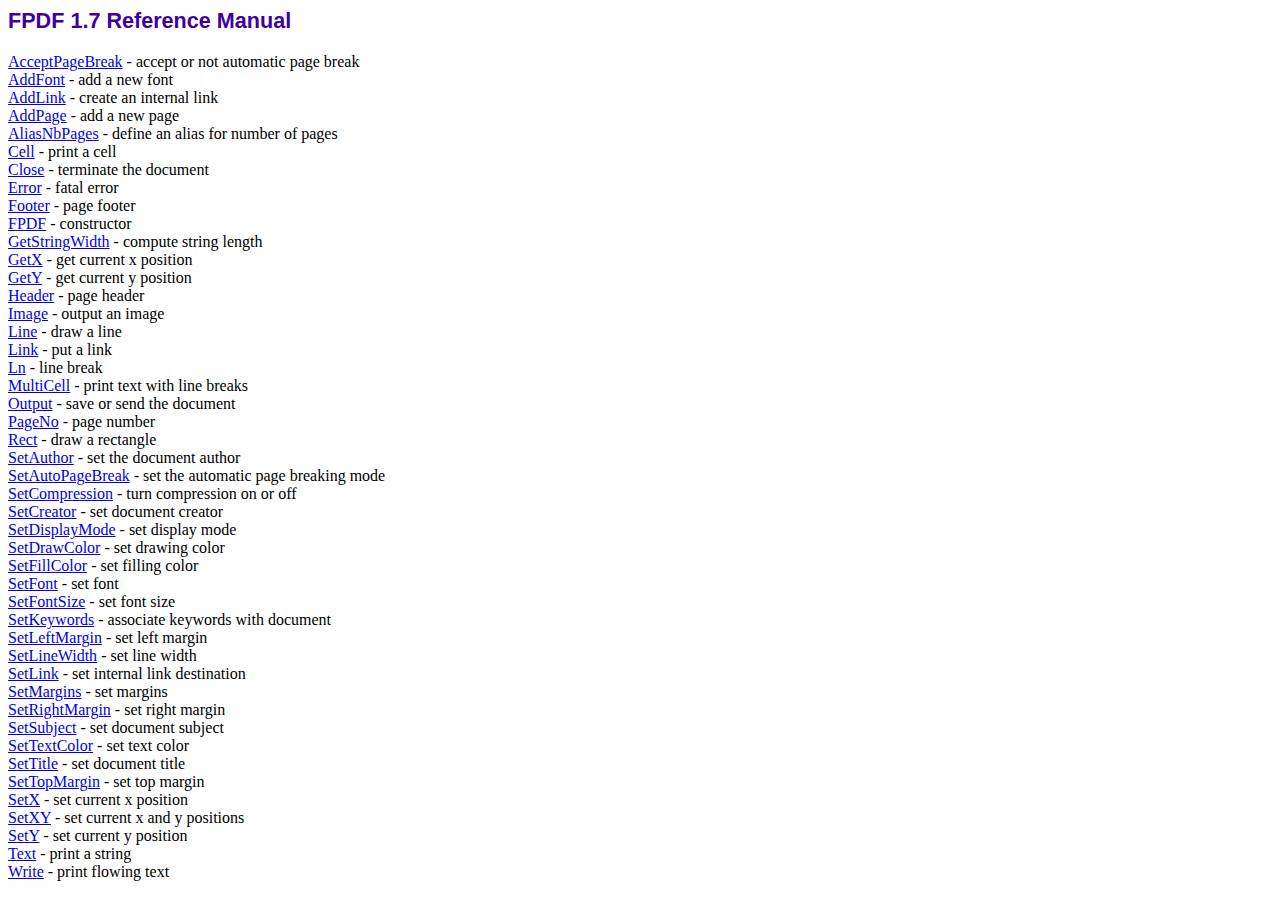
<file: fpdf/doc/index.htm>
<!DOCTYPE html PUBLIC "-//W3C//DTD HTML 4.01 Transitional//EN">
<html>
<head>
<meta http-equiv="Content-Type" content="text/html; charset=ISO-8859-1">
<title>FPDF 1.7 Reference Manual</title>
<link type="text/css" rel="stylesheet" href="../fpdf.css">
</head>
<body>
<h1>FPDF 1.7 Reference Manual</h1>
<a href="acceptpagebreak.htm">AcceptPageBreak</a> - accept or not automatic page break<br>
<a href="addfont.htm">AddFont</a> - add a new font<br>
<a href="addlink.htm">AddLink</a> - create an internal link<br>
<a href="addpage.htm">AddPage</a> - add a new page<br>
<a href="aliasnbpages.htm">AliasNbPages</a> - define an alias for number of pages<br>
<a href="cell.htm">Cell</a> - print a cell<br>
<a href="close.htm">Close</a> - terminate the document<br>
<a href="error.htm">Error</a> - fatal error<br>
<a href="footer.htm">Footer</a> - page footer<br>
<a href="fpdf.htm">FPDF</a> - constructor<br>
<a href="getstringwidth.htm">GetStringWidth</a> - compute string length<br>
<a href="getx.htm">GetX</a> - get current x position<br>
<a href="gety.htm">GetY</a> - get current y position<br>
<a href="header.htm">Header</a> - page header<br>
<a href="image.htm">Image</a> - output an image<br>
<a href="line.htm">Line</a> - draw a line<br>
<a href="link.htm">Link</a> - put a link<br>
<a href="ln.htm">Ln</a> - line break<br>
<a href="multicell.htm">MultiCell</a> - print text with line breaks<br>
<a href="output.htm">Output</a> - save or send the document<br>
<a href="pageno.htm">PageNo</a> - page number<br>
<a href="rect.htm">Rect</a> - draw a rectangle<br>
<a href="setauthor.htm">SetAuthor</a> - set the document author<br>
<a href="setautopagebreak.htm">SetAutoPageBreak</a> - set the automatic page breaking mode<br>
<a href="setcompression.htm">SetCompression</a> - turn compression on or off<br>
<a href="setcreator.htm">SetCreator</a> - set document creator<br>
<a href="setdisplaymode.htm">SetDisplayMode</a> - set display mode<br>
<a href="setdrawcolor.htm">SetDrawColor</a> - set drawing color<br>
<a href="setfillcolor.htm">SetFillColor</a> - set filling color<br>
<a href="setfont.htm">SetFont</a> - set font<br>
<a href="setfontsize.htm">SetFontSize</a> - set font size<br>
<a href="setkeywords.htm">SetKeywords</a> - associate keywords with document<br>
<a href="setleftmargin.htm">SetLeftMargin</a> - set left margin<br>
<a href="setlinewidth.htm">SetLineWidth</a> - set line width<br>
<a href="setlink.htm">SetLink</a> - set internal link destination<br>
<a href="setmargins.htm">SetMargins</a> - set margins<br>
<a href="setrightmargin.htm">SetRightMargin</a> - set right margin<br>
<a href="setsubject.htm">SetSubject</a> - set document subject<br>
<a href="settextcolor.htm">SetTextColor</a> - set text color<br>
<a href="settitle.htm">SetTitle</a> - set document title<br>
<a href="settopmargin.htm">SetTopMargin</a> - set top margin<br>
<a href="setx.htm">SetX</a> - set current x position<br>
<a href="setxy.htm">SetXY</a> - set current x and y positions<br>
<a href="sety.htm">SetY</a> - set current y position<br>
<a href="text.htm">Text</a> - print a string<br>
<a href="write.htm">Write</a> - print flowing text<br>
</body>
</html>
</file>
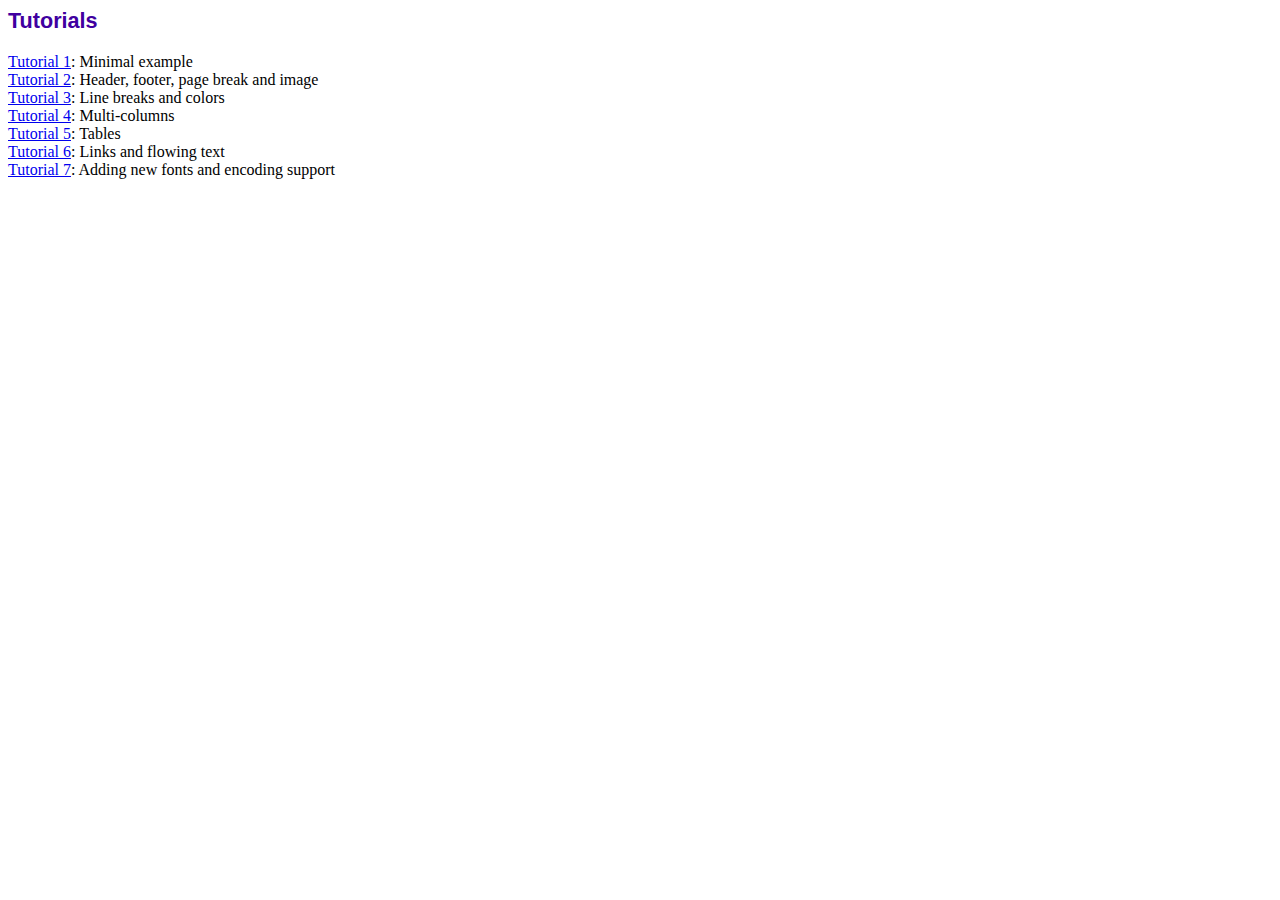
<file: fpdf/tutorial/index.htm>
<!DOCTYPE html PUBLIC "-//W3C//DTD HTML 4.01 Transitional//EN">
<html>
<head>
<meta http-equiv="Content-Type" content="text/html; charset=ISO-8859-1">
<title>Tutorials</title>
<link type="text/css" rel="stylesheet" href="../fpdf.css">
</head>
<body>
<h1>Tutorials</h1>
<ul style="list-style-type:none; margin-left:0; padding-left:0">
<li><a href="tuto1.htm">Tutorial 1</a>: Minimal example</li>
<li><a href="tuto2.htm">Tutorial 2</a>: Header, footer, page break and image</li>
<li><a href="tuto3.htm">Tutorial 3</a>: Line breaks and colors</li>
<li><a href="tuto4.htm">Tutorial 4</a>: Multi-columns</li>
<li><a href="tuto5.htm">Tutorial 5</a>: Tables</li>
<li><a href="tuto6.htm">Tutorial 6</a>: Links and flowing text</li>
<li><a href="tuto7.htm">Tutorial 7</a>: Adding new fonts and encoding support</li>
</UL>
</body>
</html>
</file>
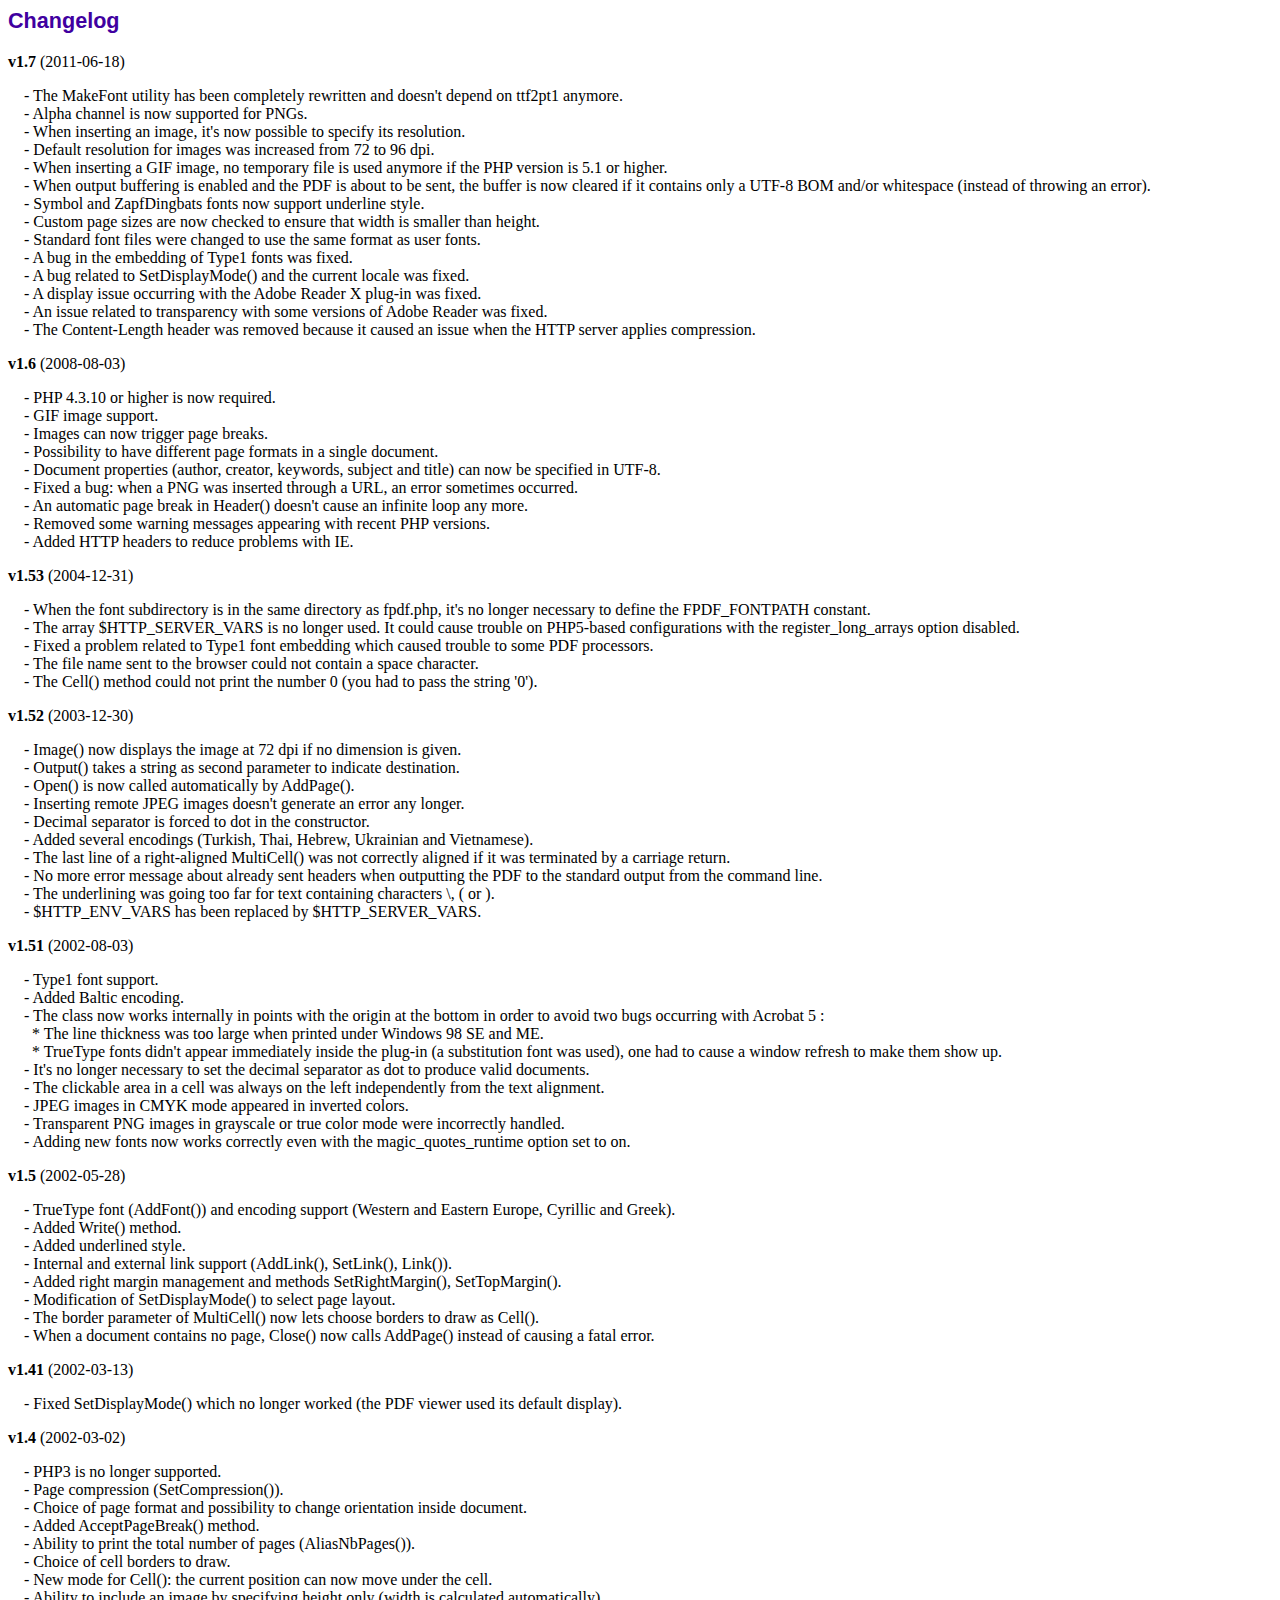
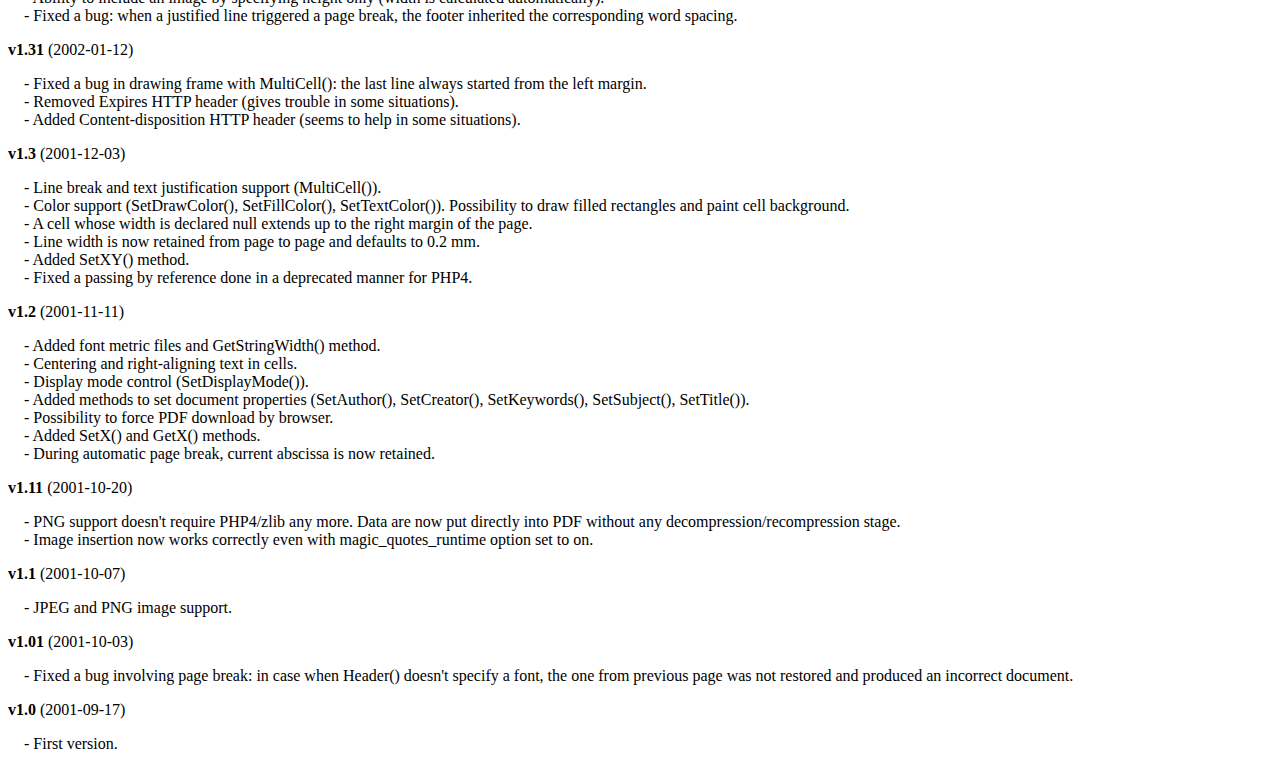
<file: fpdf/changelog.htm>
<!DOCTYPE html PUBLIC "-//W3C//DTD HTML 4.01 Transitional//EN">
<html>
<head>
<meta http-equiv="Content-Type" content="text/html; charset=ISO-8859-1">
<title>Changelog</title>
<link type="text/css" rel="stylesheet" href="fpdf.css">
<style type="text/css">
dd {margin:1em 0 1em 1em}
</style>
</head>
<body>
<h1>Changelog</h1>
<dl>
<dt><strong>v1.7</strong> (2011-06-18)</dt>
<dd>
- The MakeFont utility has been completely rewritten and doesn't depend on ttf2pt1 anymore.<br>
- Alpha channel is now supported for PNGs.<br>
- When inserting an image, it's now possible to specify its resolution.<br>
- Default resolution for images was increased from 72 to 96 dpi.<br>
- When inserting a GIF image, no temporary file is used anymore if the PHP version is 5.1 or higher.<br>
- When output buffering is enabled and the PDF is about to be sent, the buffer is now cleared if it contains only a UTF-8 BOM and/or whitespace (instead of throwing an error).<br>
- Symbol and ZapfDingbats fonts now support underline style.<br>
- Custom page sizes are now checked to ensure that width is smaller than height.<br>
- Standard font files were changed to use the same format as user fonts.<br>
- A bug in the embedding of Type1 fonts was fixed.<br>
- A bug related to SetDisplayMode() and the current locale was fixed.<br>
- A display issue occurring with the Adobe Reader X plug-in was fixed.<br>
- An issue related to transparency with some versions of Adobe Reader was fixed.<br>
- The Content-Length header was removed because it caused an issue when the HTTP server applies compression.<br>
</dd>
<dt><strong>v1.6</strong> (2008-08-03)</dt>
<dd>
- PHP 4.3.10 or higher is now required.<br>
- GIF image support.<br>
- Images can now trigger page breaks.<br>
- Possibility to have different page formats in a single document.<br>
- Document properties (author, creator, keywords, subject and title) can now be specified in UTF-8.<br>
- Fixed a bug: when a PNG was inserted through a URL, an error sometimes occurred.<br>
- An automatic page break in Header() doesn't cause an infinite loop any more.<br>
- Removed some warning messages appearing with recent PHP versions.<br>
- Added HTTP headers to reduce problems with IE.<br>
</dd>
<dt><strong>v1.53</strong> (2004-12-31)</dt>
<dd>
- When the font subdirectory is in the same directory as fpdf.php, it's no longer necessary to define the FPDF_FONTPATH constant.<br>
- The array $HTTP_SERVER_VARS is no longer used. It could cause trouble on PHP5-based configurations with the register_long_arrays option disabled.<br>
- Fixed a problem related to Type1 font embedding which caused trouble to some PDF processors.<br>
- The file name sent to the browser could not contain a space character.<br>
- The Cell() method could not print the number 0 (you had to pass the string '0').<br>
</dd>
<dt><strong>v1.52</strong> (2003-12-30)</dt>
<dd>
- Image() now displays the image at 72 dpi if no dimension is given.<br>
- Output() takes a string as second parameter to indicate destination.<br>
- Open() is now called automatically by AddPage().<br>
- Inserting remote JPEG images doesn't generate an error any longer.<br>
- Decimal separator is forced to dot in the constructor.<br>
- Added several encodings (Turkish, Thai, Hebrew, Ukrainian and Vietnamese).<br>
- The last line of a right-aligned MultiCell() was not correctly aligned if it was terminated by a carriage return.<br>
- No more error message about already sent headers when outputting the PDF to the standard output from the command line.<br>
- The underlining was going too far for text containing characters \, ( or ).<br>
- $HTTP_ENV_VARS has been replaced by $HTTP_SERVER_VARS.<br>
</dd>
<dt><strong>v1.51</strong> (2002-08-03)</dt>
<dd>
- Type1 font support.<br>
- Added Baltic encoding.<br>
- The class now works internally in points with the origin at the bottom in order to avoid two bugs occurring with Acrobat 5 :<br>&nbsp;&nbsp;* The line thickness was too large when printed under Windows 98 SE and ME.<br>&nbsp;&nbsp;* TrueType fonts didn't appear immediately inside the plug-in (a substitution font was used), one had to cause a window refresh to make them show up.<br>
- It's no longer necessary to set the decimal separator as dot to produce valid documents.<br>
- The clickable area in a cell was always on the left independently from the text alignment.<br>
- JPEG images in CMYK mode appeared in inverted colors.<br>
- Transparent PNG images in grayscale or true color mode were incorrectly handled.<br>
- Adding new fonts now works correctly even with the magic_quotes_runtime option set to on.<br>
</dd>
<dt><strong>v1.5</strong> (2002-05-28)</dt>
<dd>
- TrueType font (AddFont()) and encoding support (Western and Eastern Europe, Cyrillic and Greek).<br>
- Added Write() method.<br>
- Added underlined style.<br>
- Internal and external link support (AddLink(), SetLink(), Link()).<br>
- Added right margin management and methods SetRightMargin(), SetTopMargin().<br>
- Modification of SetDisplayMode() to select page layout.<br>
- The border parameter of MultiCell() now lets choose borders to draw as Cell().<br>
- When a document contains no page, Close() now calls AddPage() instead of causing a fatal error.<br>
</dd>
<dt><strong>v1.41</strong> (2002-03-13)</dt>
<dd>
- Fixed SetDisplayMode() which no longer worked (the PDF viewer used its default display).<br>
</dd>
<dt><strong>v1.4</strong> (2002-03-02)</dt>
<dd>
- PHP3 is no longer supported.<br>
- Page compression (SetCompression()).<br>
- Choice of page format and possibility to change orientation inside document.<br>
- Added AcceptPageBreak() method.<br>
- Ability to print the total number of pages (AliasNbPages()).<br>
- Choice of cell borders to draw.<br>
- New mode for Cell(): the current position can now move under the cell.<br>
- Ability to include an image by specifying height only (width is calculated automatically).<br>
- Fixed a bug: when a justified line triggered a page break, the footer inherited the corresponding word spacing.<br>
</dd>
<dt><strong>v1.31</strong> (2002-01-12)</dt>
<dd>
- Fixed a bug in drawing frame with MultiCell(): the last line always started from the left margin.<br>
- Removed Expires HTTP header (gives trouble in some situations).<br>
- Added Content-disposition HTTP header (seems to help in some situations).<br>
</dd>
<dt><strong>v1.3</strong> (2001-12-03)</dt>
<dd>
- Line break and text justification support (MultiCell()).<br>
- Color support (SetDrawColor(), SetFillColor(), SetTextColor()). Possibility to draw filled rectangles and paint cell background.<br>
- A cell whose width is declared null extends up to the right margin of the page.<br>
- Line width is now retained from page to page and defaults to 0.2 mm.<br>
- Added SetXY() method.<br>
- Fixed a passing by reference done in a deprecated manner for PHP4.<br>
</dd>
<dt><strong>v1.2</strong> (2001-11-11)</dt>
<dd>
- Added font metric files and GetStringWidth() method.<br>
- Centering and right-aligning text in cells.<br>
- Display mode control (SetDisplayMode()).<br>
- Added methods to set document properties (SetAuthor(), SetCreator(), SetKeywords(), SetSubject(), SetTitle()).<br>
- Possibility to force PDF download by browser.<br>
- Added SetX() and GetX() methods.<br>
- During automatic page break, current abscissa is now retained.<br>
</dd>
<dt><strong>v1.11</strong> (2001-10-20)</dt>
<dd>
- PNG support doesn't require PHP4/zlib any more. Data are now put directly into PDF without any decompression/recompression stage.<br>
- Image insertion now works correctly even with magic_quotes_runtime option set to on.<br>
</dd>
<dt><strong>v1.1</strong> (2001-10-07)</dt>
<dd>
- JPEG and PNG image support.<br>
</dd>
<dt><strong>v1.01</strong> (2001-10-03)</dt>
<dd>
- Fixed a bug involving page break: in case when Header() doesn't specify a font, the one from previous page was not restored and produced an incorrect document.<br>
</dd>
<dt><strong>v1.0</strong> (2001-09-17)</dt>
<dd>
- First version.<br>
</dd>
</dl>
</body>
</html>
</file>
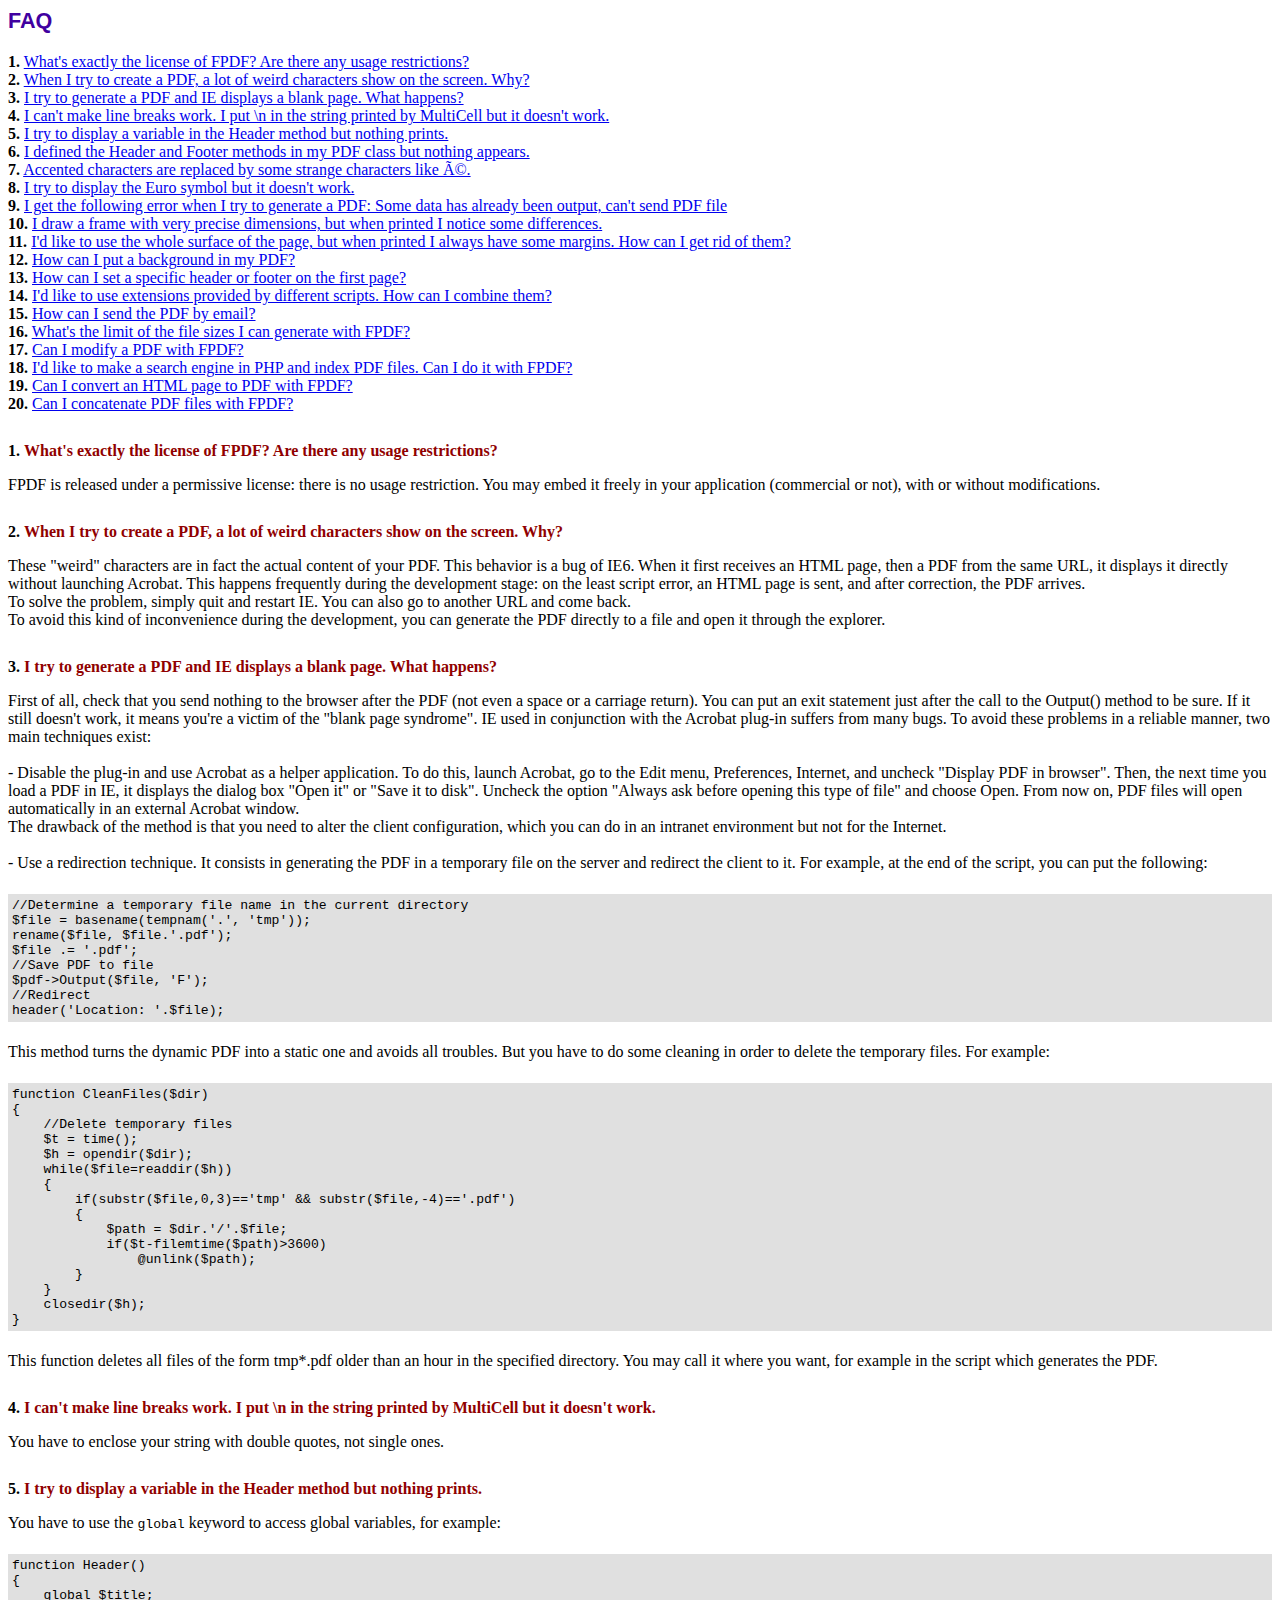
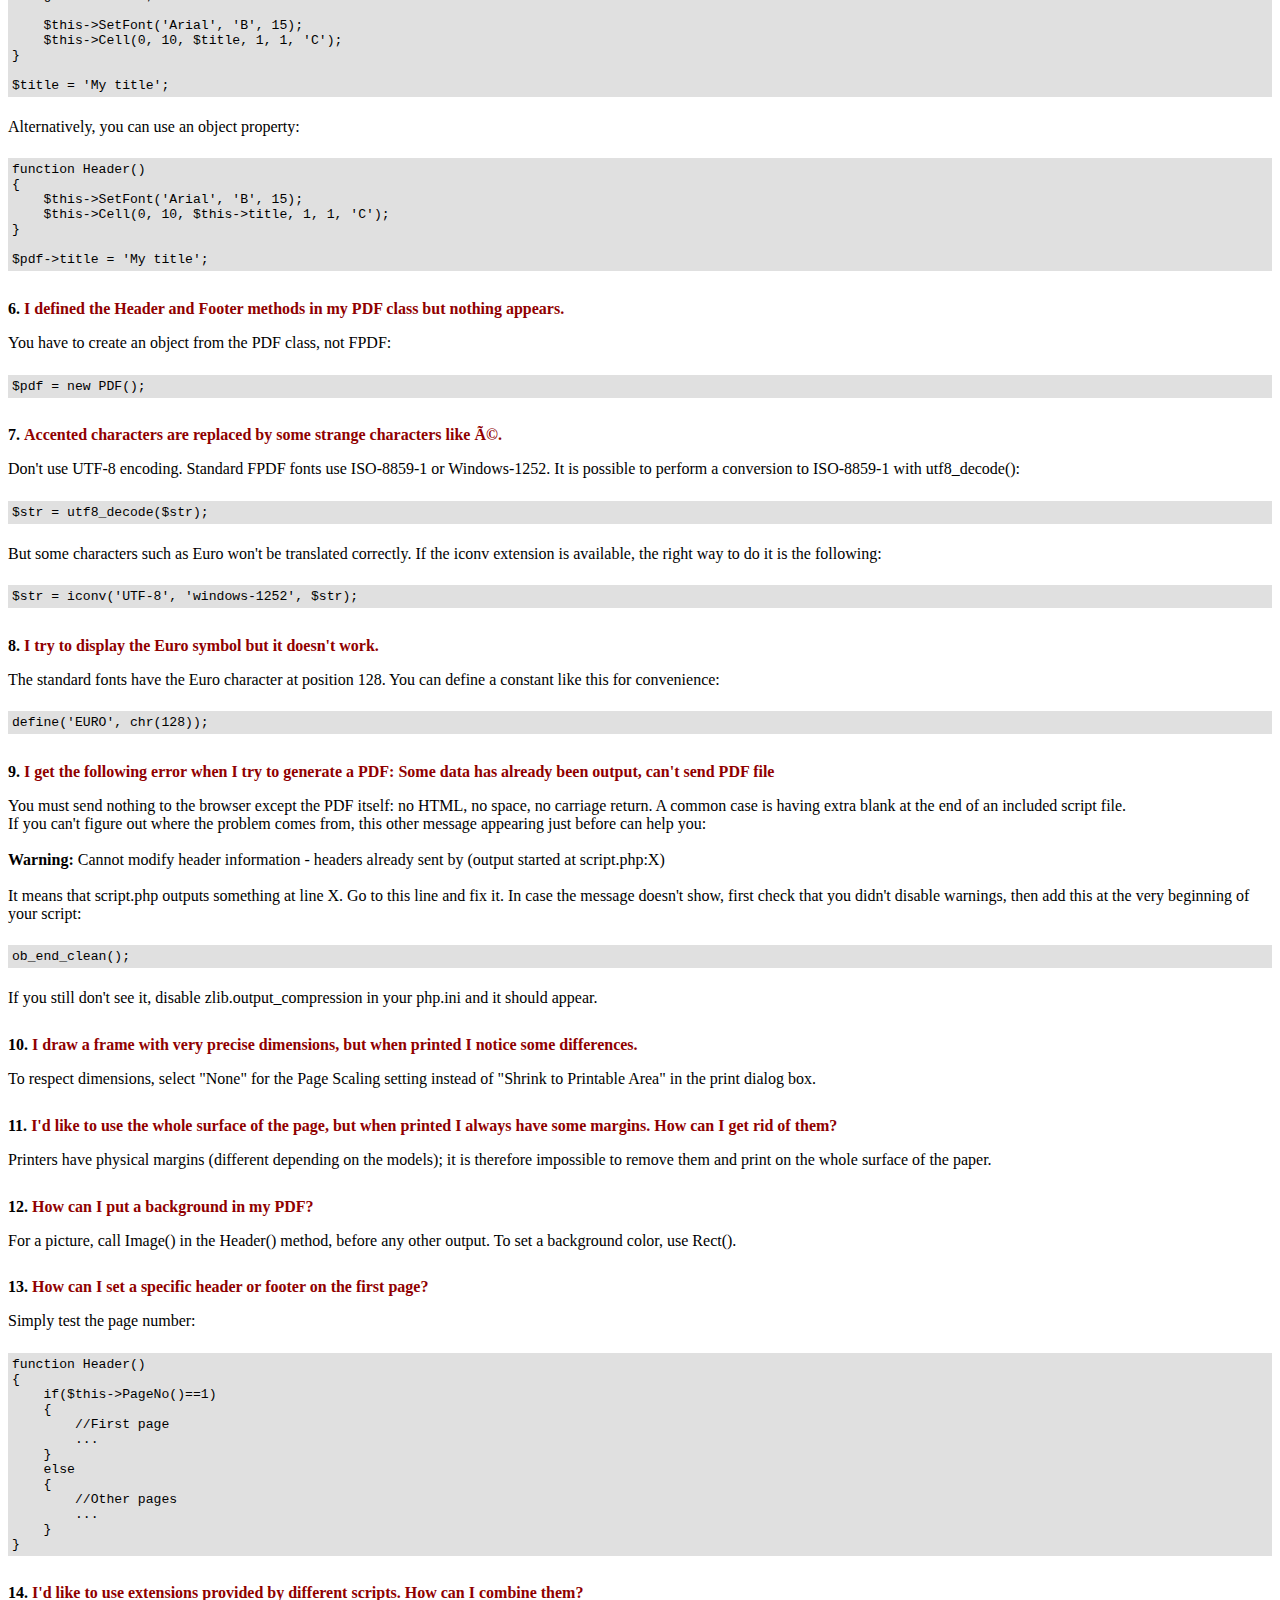
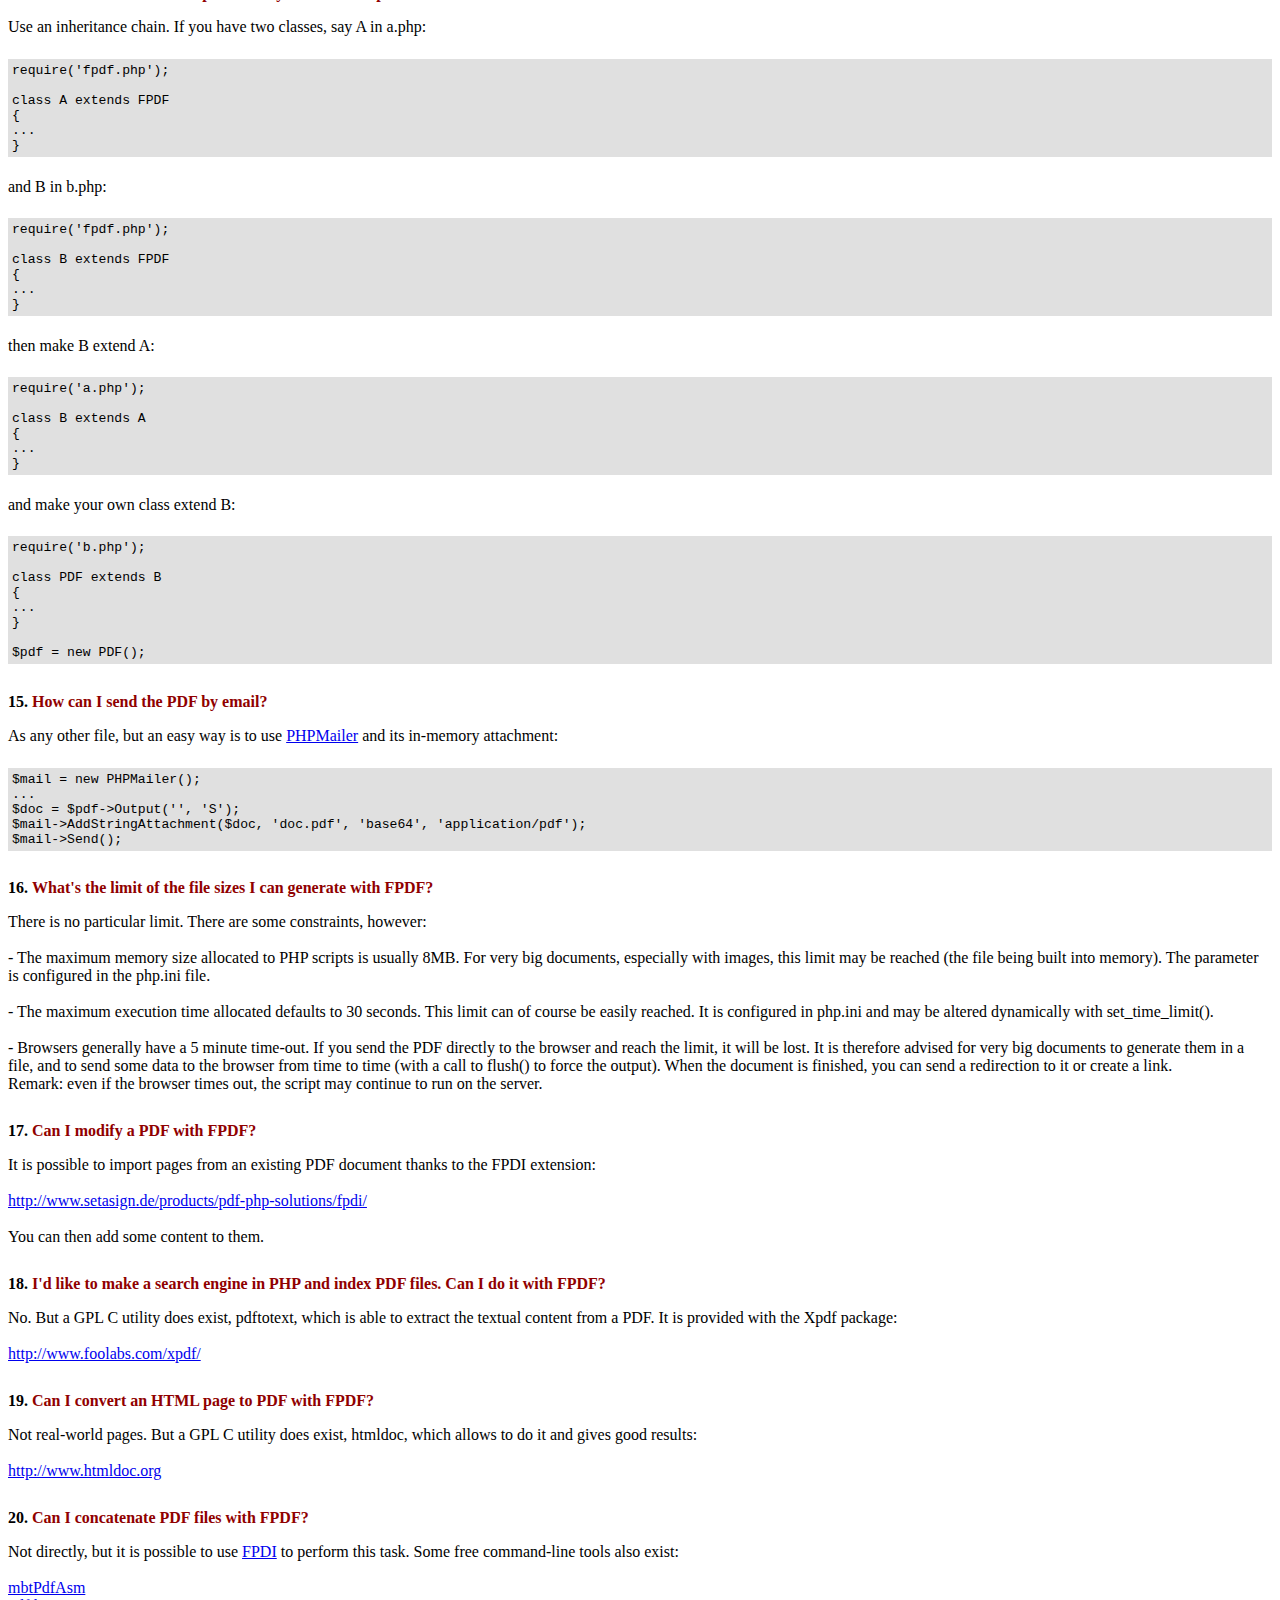
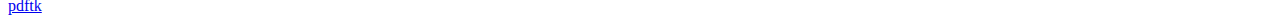
<file: fpdf/FAQ.htm>
<!DOCTYPE html PUBLIC "-//W3C//DTD HTML 4.01 Transitional//EN">
<html>
<head>
<meta http-equiv="Content-Type" content="text/html; charset=ISO-8859-1">
<title>FAQ</title>
<link type="text/css" rel="stylesheet" href="fpdf.css">
<style type="text/css">
ul {list-style-type:none; margin:0; padding:0}
ul#answers li {margin-top:1.8em}
.question {font-weight:bold; color:#900000}
</style>
</head>
<body>
<h1>FAQ</h1>
<ul>
<li><b>1.</b> <a href='#q1'>What's exactly the license of FPDF? Are there any usage restrictions?</a></li>
<li><b>2.</b> <a href='#q2'>When I try to create a PDF, a lot of weird characters show on the screen. Why?</a></li>
<li><b>3.</b> <a href='#q3'>I try to generate a PDF and IE displays a blank page. What happens?</a></li>
<li><b>4.</b> <a href='#q4'>I can't make line breaks work. I put \n in the string printed by MultiCell but it doesn't work.</a></li>
<li><b>5.</b> <a href='#q5'>I try to display a variable in the Header method but nothing prints.</a></li>
<li><b>6.</b> <a href='#q6'>I defined the Header and Footer methods in my PDF class but nothing appears.</a></li>
<li><b>7.</b> <a href='#q7'>Accented characters are replaced by some strange characters like é.</a></li>
<li><b>8.</b> <a href='#q8'>I try to display the Euro symbol but it doesn't work.</a></li>
<li><b>9.</b> <a href='#q9'>I get the following error when I try to generate a PDF: Some data has already been output, can't send PDF file</a></li>
<li><b>10.</b> <a href='#q10'>I draw a frame with very precise dimensions, but when printed I notice some differences.</a></li>
<li><b>11.</b> <a href='#q11'>I'd like to use the whole surface of the page, but when printed I always have some margins. How can I get rid of them?</a></li>
<li><b>12.</b> <a href='#q12'>How can I put a background in my PDF?</a></li>
<li><b>13.</b> <a href='#q13'>How can I set a specific header or footer on the first page?</a></li>
<li><b>14.</b> <a href='#q14'>I'd like to use extensions provided by different scripts. How can I combine them?</a></li>
<li><b>15.</b> <a href='#q15'>How can I send the PDF by email?</a></li>
<li><b>16.</b> <a href='#q16'>What's the limit of the file sizes I can generate with FPDF?</a></li>
<li><b>17.</b> <a href='#q17'>Can I modify a PDF with FPDF?</a></li>
<li><b>18.</b> <a href='#q18'>I'd like to make a search engine in PHP and index PDF files. Can I do it with FPDF?</a></li>
<li><b>19.</b> <a href='#q19'>Can I convert an HTML page to PDF with FPDF?</a></li>
<li><b>20.</b> <a href='#q20'>Can I concatenate PDF files with FPDF?</a></li>
</ul>

<ul id='answers'>
<li id='q1'>
<p><b>1.</b> <span class='question'>What's exactly the license of FPDF? Are there any usage restrictions?</span></p>
FPDF is released under a permissive license: there is no usage restriction. You may embed it
freely in your application (commercial or not), with or without modifications.
</li>

<li id='q2'>
<p><b>2.</b> <span class='question'>When I try to create a PDF, a lot of weird characters show on the screen. Why?</span></p>
These "weird" characters are in fact the actual content of your PDF. This behavior is a bug of
IE6. When it first receives an HTML page, then a PDF from the same URL, it displays it directly
without launching Acrobat. This happens frequently during the development stage: on the least
script error, an HTML page is sent, and after correction, the PDF arrives.
<br>
To solve the problem, simply quit and restart IE. You can also go to another URL and come
back.
<br>
To avoid this kind of inconvenience during the development, you can generate the PDF directly
to a file and open it through the explorer.
</li>

<li id='q3'>
<p><b>3.</b> <span class='question'>I try to generate a PDF and IE displays a blank page. What happens?</span></p>
First of all, check that you send nothing to the browser after the PDF (not even a space or a
carriage return). You can put an exit statement just after the call to the Output() method to
be sure. If it still doesn't work, it means you're a victim of the "blank page syndrome". IE
used in conjunction with the Acrobat plug-in suffers from many bugs. To avoid these problems
in a reliable manner, two main techniques exist:
<br>
<br>
- Disable the plug-in and use Acrobat as a helper application. To do this, launch Acrobat, go
to the Edit menu, Preferences, Internet, and uncheck "Display PDF in browser". Then, the next
time you load a PDF in IE, it displays the dialog box "Open it" or "Save it to disk". Uncheck
the option "Always ask before opening this type of file" and choose Open. From now on, PDF files
will open automatically in an external Acrobat window.
<br>
The drawback of the method is that you need to alter the client configuration, which you can do
in an intranet environment but not for the Internet.
<br>
<br>
- Use a redirection technique. It consists in generating the PDF in a temporary file on the server
and redirect the client to it. For example, at the end of the script, you can put the following:
<div class="doc-source">
<pre><code>//Determine a temporary file name in the current directory
$file = basename(tempnam('.', 'tmp'));
rename($file, $file.'.pdf');
$file .= '.pdf';
//Save PDF to file
$pdf-&gt;Output($file, 'F');
//Redirect
header('Location: '.$file);</code></pre>
</div>
This method turns the dynamic PDF into a static one and avoids all troubles. But you have to do
some cleaning in order to delete the temporary files. For example:
<div class="doc-source">
<pre><code>function CleanFiles($dir)
{
    //Delete temporary files
    $t = time();
    $h = opendir($dir);
    while($file=readdir($h))
    {
        if(substr($file,0,3)=='tmp' &amp;&amp; substr($file,-4)=='.pdf')
        {
            $path = $dir.'/'.$file;
            if($t-filemtime($path)&gt;3600)
                @unlink($path);
        }
    }
    closedir($h);
}</code></pre>
</div>
This function deletes all files of the form tmp*.pdf older than an hour in the specified
directory. You may call it where you want, for example in the script which generates the PDF.
</li>

<li id='q4'>
<p><b>4.</b> <span class='question'>I can't make line breaks work. I put \n in the string printed by MultiCell but it doesn't work.</span></p>
You have to enclose your string with double quotes, not single ones.
</li>

<li id='q5'>
<p><b>5.</b> <span class='question'>I try to display a variable in the Header method but nothing prints.</span></p>
You have to use the <code>global</code> keyword to access global variables, for example:
<div class="doc-source">
<pre><code>function Header()
{
    global $title;

    $this-&gt;SetFont('Arial', 'B', 15);
    $this-&gt;Cell(0, 10, $title, 1, 1, 'C');
}

$title = 'My title';</code></pre>
</div>
Alternatively, you can use an object property:
<div class="doc-source">
<pre><code>function Header()
{
    $this-&gt;SetFont('Arial', 'B', 15);
    $this-&gt;Cell(0, 10, $this-&gt;title, 1, 1, 'C');
}

$pdf-&gt;title = 'My title';</code></pre>
</div>
</li>

<li id='q6'>
<p><b>6.</b> <span class='question'>I defined the Header and Footer methods in my PDF class but nothing appears.</span></p>
You have to create an object from the PDF class, not FPDF:
<div class="doc-source">
<pre><code>$pdf = new PDF();</code></pre>
</div>
</li>

<li id='q7'>
<p><b>7.</b> <span class='question'>Accented characters are replaced by some strange characters like é.</span></p>
Don't use UTF-8 encoding. Standard FPDF fonts use ISO-8859-1 or Windows-1252.
It is possible to perform a conversion to ISO-8859-1 with utf8_decode():
<div class="doc-source">
<pre><code>$str = utf8_decode($str);</code></pre>
</div>
But some characters such as Euro won't be translated correctly. If the iconv extension is available, the
right way to do it is the following:
<div class="doc-source">
<pre><code>$str = iconv('UTF-8', 'windows-1252', $str);</code></pre>
</div>
</li>

<li id='q8'>
<p><b>8.</b> <span class='question'>I try to display the Euro symbol but it doesn't work.</span></p>
The standard fonts have the Euro character at position 128. You can define a constant like this
for convenience:
<div class="doc-source">
<pre><code>define('EURO', chr(128));</code></pre>
</div>
</li>

<li id='q9'>
<p><b>9.</b> <span class='question'>I get the following error when I try to generate a PDF: Some data has already been output, can't send PDF file</span></p>
You must send nothing to the browser except the PDF itself: no HTML, no space, no carriage return. A common
case is having extra blank at the end of an included script file.<br>
If you can't figure out where the problem comes from, this other message appearing just before can help you:<br>
<br>
<b>Warning:</b> Cannot modify header information - headers already sent by (output started at script.php:X)<br>
<br>
It means that script.php outputs something at line X. Go to this line and fix it.
In case the message doesn't show, first check that you didn't disable warnings, then add this at the very
beginning of your script:
<div class="doc-source">
<pre><code>ob_end_clean();</code></pre>
</div>
If you still don't see it, disable zlib.output_compression in your php.ini and it should appear.
</li>

<li id='q10'>
<p><b>10.</b> <span class='question'>I draw a frame with very precise dimensions, but when printed I notice some differences.</span></p>
To respect dimensions, select "None" for the Page Scaling setting instead of "Shrink to Printable Area" in the print dialog box.
</li>

<li id='q11'>
<p><b>11.</b> <span class='question'>I'd like to use the whole surface of the page, but when printed I always have some margins. How can I get rid of them?</span></p>
Printers have physical margins (different depending on the models); it is therefore impossible to remove
them and print on the whole surface of the paper.
</li>

<li id='q12'>
<p><b>12.</b> <span class='question'>How can I put a background in my PDF?</span></p>
For a picture, call Image() in the Header() method, before any other output. To set a background color, use Rect().
</li>

<li id='q13'>
<p><b>13.</b> <span class='question'>How can I set a specific header or footer on the first page?</span></p>
Simply test the page number:
<div class="doc-source">
<pre><code>function Header()
{
    if($this-&gt;PageNo()==1)
    {
        //First page
        ...
    }
    else
    {
        //Other pages
        ...
    }
}</code></pre>
</div>
</li>

<li id='q14'>
<p><b>14.</b> <span class='question'>I'd like to use extensions provided by different scripts. How can I combine them?</span></p>
Use an inheritance chain. If you have two classes, say A in a.php:
<div class="doc-source">
<pre><code>require('fpdf.php');

class A extends FPDF
{
...
}</code></pre>
</div>
and B in b.php:
<div class="doc-source">
<pre><code>require('fpdf.php');

class B extends FPDF
{
...
}</code></pre>
</div>
then make B extend A:
<div class="doc-source">
<pre><code>require('a.php');

class B extends A
{
...
}</code></pre>
</div>
and make your own class extend B:
<div class="doc-source">
<pre><code>require('b.php');

class PDF extends B
{
...
}

$pdf = new PDF();</code></pre>
</div>
</li>

<li id='q15'>
<p><b>15.</b> <span class='question'>How can I send the PDF by email?</span></p>
As any other file, but an easy way is to use <a href="http://phpmailer.codeworxtech.com">PHPMailer</a> and
its in-memory attachment:
<div class="doc-source">
<pre><code>$mail = new PHPMailer();
...
$doc = $pdf-&gt;Output('', 'S');
$mail-&gt;AddStringAttachment($doc, 'doc.pdf', 'base64', 'application/pdf');
$mail-&gt;Send();</code></pre>
</div>
</li>

<li id='q16'>
<p><b>16.</b> <span class='question'>What's the limit of the file sizes I can generate with FPDF?</span></p>
There is no particular limit. There are some constraints, however:
<br>
<br>
- The maximum memory size allocated to PHP scripts is usually 8MB. For very big documents,
especially with images, this limit may be reached (the file being built into memory). The
parameter is configured in the php.ini file.
<br>
<br>
- The maximum execution time allocated defaults to 30 seconds. This limit can of course be easily
reached. It is configured in php.ini and may be altered dynamically with set_time_limit().
<br>
<br>
- Browsers generally have a 5 minute time-out. If you send the PDF directly to the browser and
reach the limit, it will be lost. It is therefore advised for very big documents to
generate them in a file, and to send some data to the browser from time to time (with a call
to flush() to force the output). When the document is finished, you can send a redirection to
it or create a link.
<br>
Remark: even if the browser times out, the script may continue to run on the server.
</li>

<li id='q17'>
<p><b>17.</b> <span class='question'>Can I modify a PDF with FPDF?</span></p>
It is possible to import pages from an existing PDF document thanks to the FPDI extension:<br>
<br>
<a href="http://www.setasign.de/products/pdf-php-solutions/fpdi/" target="_blank">http://www.setasign.de/products/pdf-php-solutions/fpdi/</a><br>
<br>
You can then add some content to them.
</li>

<li id='q18'>
<p><b>18.</b> <span class='question'>I'd like to make a search engine in PHP and index PDF files. Can I do it with FPDF?</span></p>
No. But a GPL C utility does exist, pdftotext, which is able to extract the textual content from
a PDF. It is provided with the Xpdf package:<br>
<br>
<a href="http://www.foolabs.com/xpdf/" target="_blank">http://www.foolabs.com/xpdf/</a>
</li>

<li id='q19'>
<p><b>19.</b> <span class='question'>Can I convert an HTML page to PDF with FPDF?</span></p>
Not real-world pages. But a GPL C utility does exist, htmldoc, which allows to do it and gives good results:<br>
<br>
<a href="http://www.htmldoc.org" target="_blank">http://www.htmldoc.org</a>
</li>

<li id='q20'>
<p><b>20.</b> <span class='question'>Can I concatenate PDF files with FPDF?</span></p>
Not directly, but it is possible to use <a href="http://www.setasign.de/products/pdf-php-solutions/fpdi/demos/concatenate-fake/" target="_blank">FPDI</a>
to perform this task. Some free command-line tools also exist:<br>
<br>
<a href="http://thierry.schmit.free.fr/spip/spip.php?article15&amp;lang=en" target="_blank">mbtPdfAsm</a><br>
<a href="http://www.accesspdf.com/pdftk/" target="_blank">pdftk</a>
</li>
</ul>
</body>
</html>
</file>
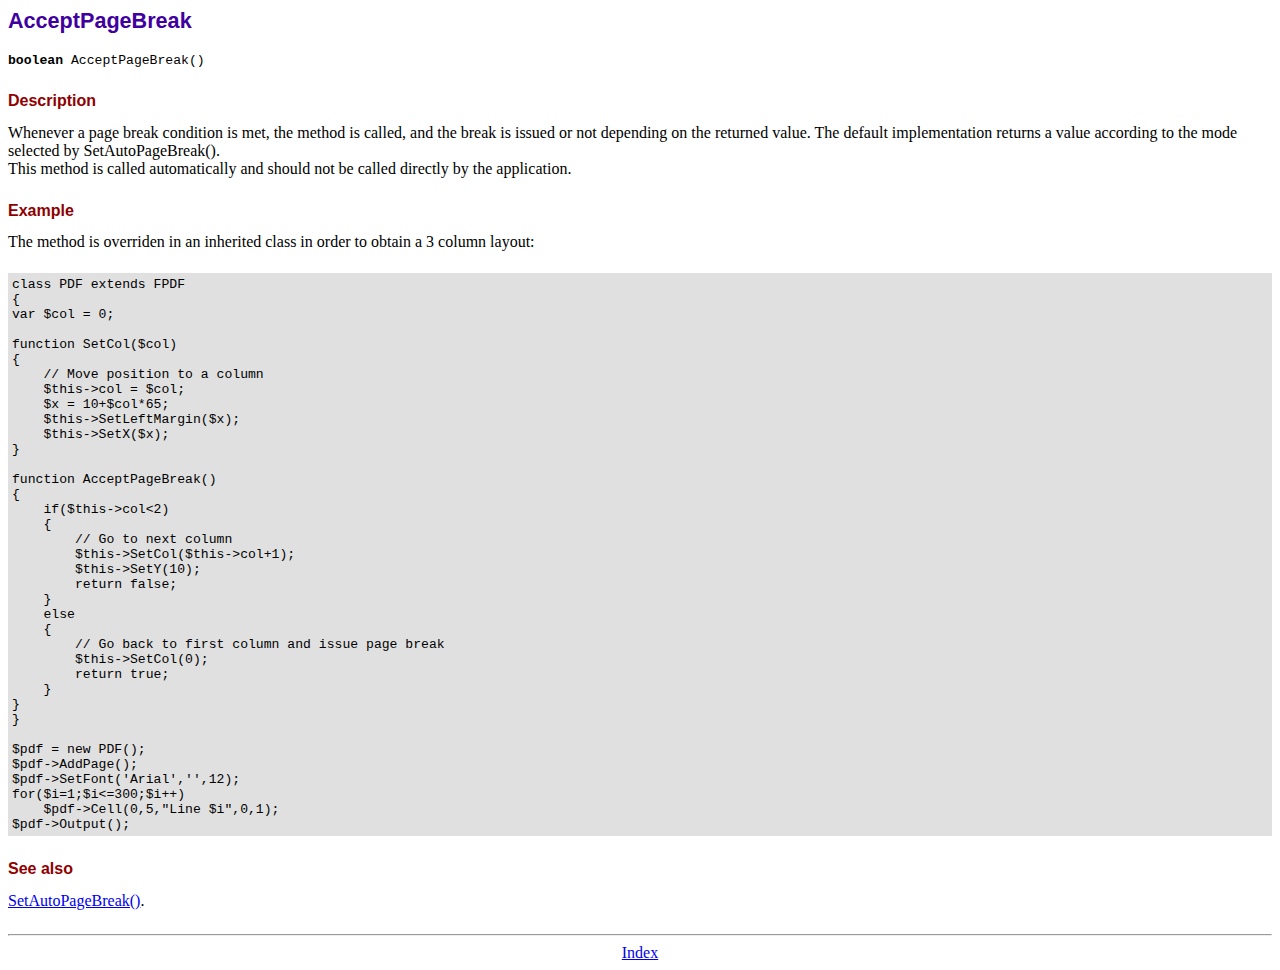
<file: fpdf/doc/acceptpagebreak.htm>
<!DOCTYPE html PUBLIC "-//W3C//DTD HTML 4.01 Transitional//EN">
<html>
<head>
<meta http-equiv="Content-Type" content="text/html; charset=ISO-8859-1">
<title>AcceptPageBreak</title>
<link type="text/css" rel="stylesheet" href="../fpdf.css">
</head>
<body>
<h1>AcceptPageBreak</h1>
<code><b>boolean</b> AcceptPageBreak()</code>
<h2>Description</h2>
Whenever a page break condition is met, the method is called, and the break is issued or not
depending on the returned value. The default implementation returns a value according to the
mode selected by SetAutoPageBreak().
<br>
This method is called automatically and should not be called directly by the application.
<h2>Example</h2>
The method is overriden in an inherited class in order to obtain a 3 column layout:
<div class="doc-source">
<pre><code>class PDF extends FPDF
{
var $col = 0;

function SetCol($col)
{
    // Move position to a column
    $this-&gt;col = $col;
    $x = 10+$col*65;
    $this-&gt;SetLeftMargin($x);
    $this-&gt;SetX($x);
}

function AcceptPageBreak()
{
    if($this-&gt;col&lt;2)
    {
        // Go to next column
        $this-&gt;SetCol($this-&gt;col+1);
        $this-&gt;SetY(10);
        return false;
    }
    else
    {
        // Go back to first column and issue page break
        $this-&gt;SetCol(0);
        return true;
    }
}
}

$pdf = new PDF();
$pdf-&gt;AddPage();
$pdf-&gt;SetFont('Arial','',12);
for($i=1;$i&lt;=300;$i++)
    $pdf-&gt;Cell(0,5,&quot;Line $i&quot;,0,1);
$pdf-&gt;Output();</code></pre>
</div>
<h2>See also</h2>
<a href="setautopagebreak.htm">SetAutoPageBreak()</a>.
<hr style="margin-top:1.5em">
<div style="text-align:center"><a href="index.htm">Index</a></div>
</body>
</html>
</file>
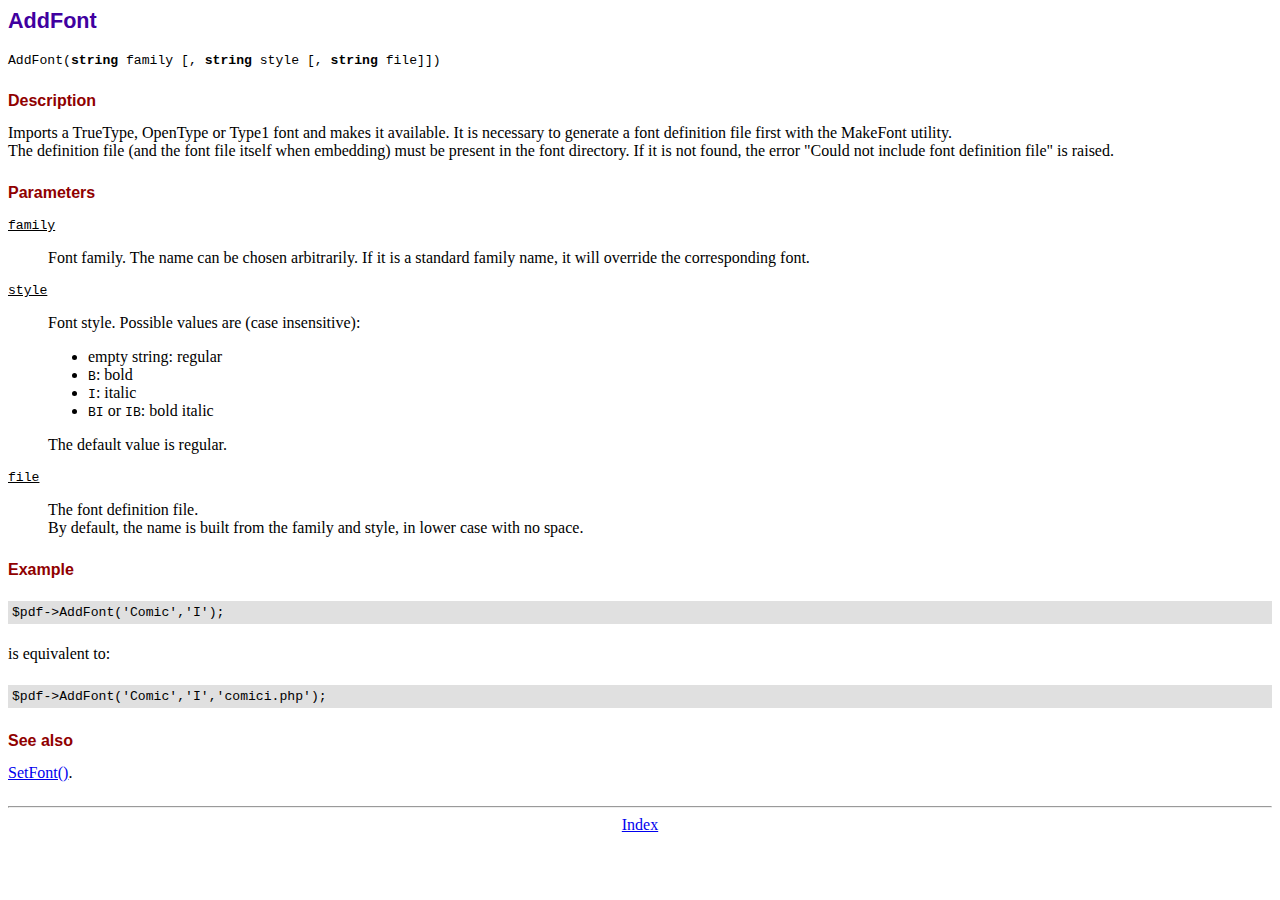
<file: fpdf/doc/addfont.htm>
<!DOCTYPE html PUBLIC "-//W3C//DTD HTML 4.01 Transitional//EN">
<html>
<head>
<meta http-equiv="Content-Type" content="text/html; charset=ISO-8859-1">
<title>AddFont</title>
<link type="text/css" rel="stylesheet" href="../fpdf.css">
</head>
<body>
<h1>AddFont</h1>
<code>AddFont(<b>string</b> family [, <b>string</b> style [, <b>string</b> file]])</code>
<h2>Description</h2>
Imports a TrueType, OpenType or Type1 font and makes it available. It is necessary to generate a font
definition file first with the MakeFont utility.
<br>
The definition file (and the font file itself when embedding) must be present in the font directory.
If it is not found, the error "Could not include font definition file" is raised.
<h2>Parameters</h2>
<dl class="param">
<dt><code>family</code></dt>
<dd>
Font family. The name can be chosen arbitrarily. If it is a standard family name, it will
override the corresponding font.
</dd>
<dt><code>style</code></dt>
<dd>
Font style. Possible values are (case insensitive):
<ul>
<li>empty string: regular</li>
<li><code>B</code>: bold</li>
<li><code>I</code>: italic</li>
<li><code>BI</code> or <code>IB</code>: bold italic</li>
</ul>
The default value is regular.
</dd>
<dt><code>file</code></dt>
<dd>
The font definition file.
<br>
By default, the name is built from the family and style, in lower case with no space.
</dd>
</dl>
<h2>Example</h2>
<div class="doc-source">
<pre><code>$pdf-&gt;AddFont('Comic','I');</code></pre>
</div>
is equivalent to:
<div class="doc-source">
<pre><code>$pdf-&gt;AddFont('Comic','I','comici.php');</code></pre>
</div>
<h2>See also</h2>
<a href="setfont.htm">SetFont()</a>.
<hr style="margin-top:1.5em">
<div style="text-align:center"><a href="index.htm">Index</a></div>
</body>
</html>
</file>
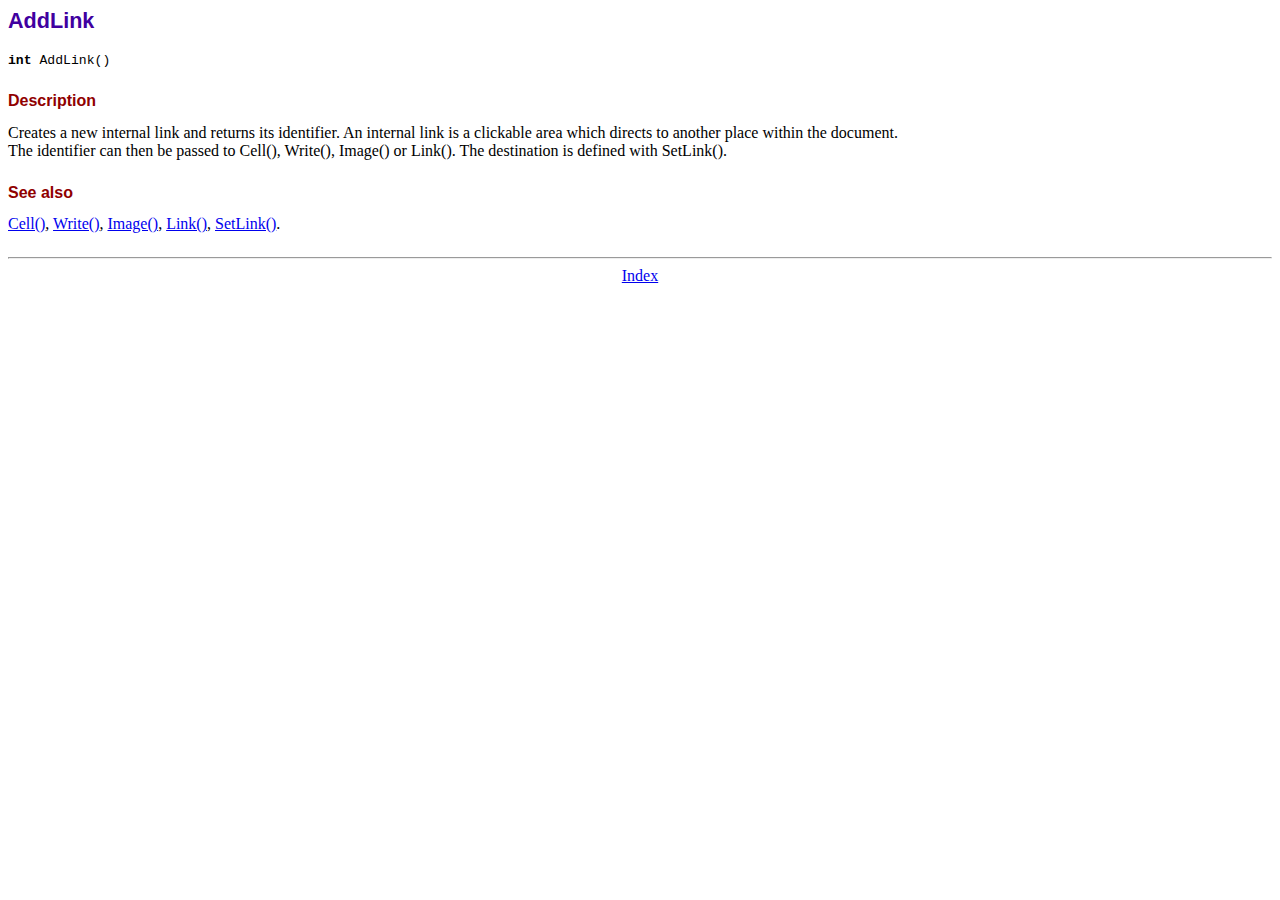
<file: fpdf/doc/addlink.htm>
<!DOCTYPE html PUBLIC "-//W3C//DTD HTML 4.01 Transitional//EN">
<html>
<head>
<meta http-equiv="Content-Type" content="text/html; charset=ISO-8859-1">
<title>AddLink</title>
<link type="text/css" rel="stylesheet" href="../fpdf.css">
</head>
<body>
<h1>AddLink</h1>
<code><b>int</b> AddLink()</code>
<h2>Description</h2>
Creates a new internal link and returns its identifier. An internal link is a clickable area
which directs to another place within the document.
<br>
The identifier can then be passed to Cell(), Write(), Image() or Link(). The destination is
defined with SetLink().
<h2>See also</h2>
<a href="cell.htm">Cell()</a>,
<a href="write.htm">Write()</a>,
<a href="image.htm">Image()</a>,
<a href="link.htm">Link()</a>,
<a href="setlink.htm">SetLink()</a>.
<hr style="margin-top:1.5em">
<div style="text-align:center"><a href="index.htm">Index</a></div>
</body>
</html>
</file>
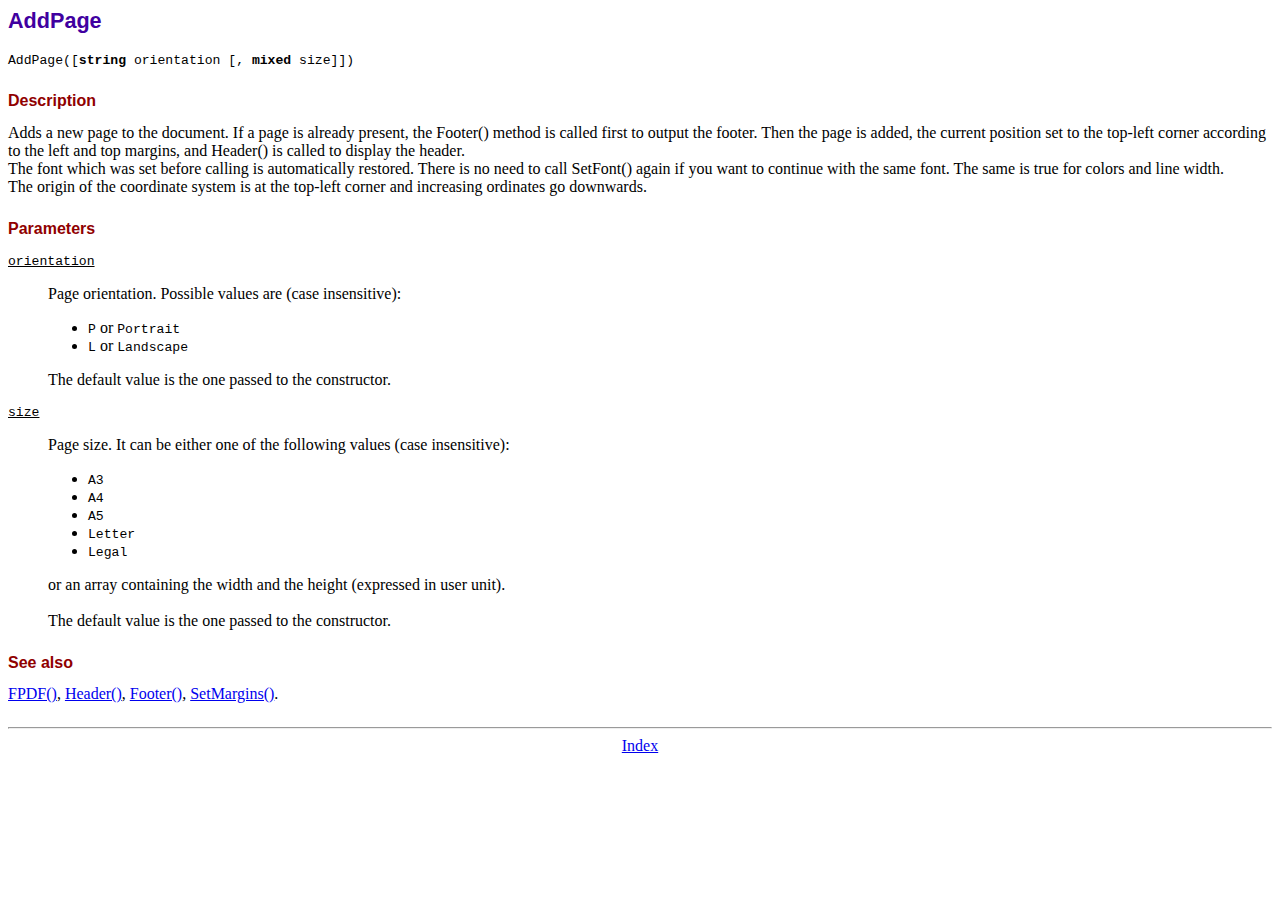
<file: fpdf/doc/addpage.htm>
<!DOCTYPE html PUBLIC "-//W3C//DTD HTML 4.01 Transitional//EN">
<html>
<head>
<meta http-equiv="Content-Type" content="text/html; charset=ISO-8859-1">
<title>AddPage</title>
<link type="text/css" rel="stylesheet" href="../fpdf.css">
</head>
<body>
<h1>AddPage</h1>
<code>AddPage([<b>string</b> orientation [, <b>mixed</b> size]])</code>
<h2>Description</h2>
Adds a new page to the document. If a page is already present, the Footer() method is called
first to output the footer. Then the page is added, the current position set to the top-left
corner according to the left and top margins, and Header() is called to display the header.
<br>
The font which was set before calling is automatically restored. There is no need to call
SetFont() again if you want to continue with the same font. The same is true for colors and
line width.
<br>
The origin of the coordinate system is at the top-left corner and increasing ordinates go
downwards.
<h2>Parameters</h2>
<dl class="param">
<dt><code>orientation</code></dt>
<dd>
Page orientation. Possible values are (case insensitive):
<ul>
<li><code>P</code> or <code>Portrait</code></li>
<li><code>L</code> or <code>Landscape</code></li>
</ul>
The default value is the one passed to the constructor.
</dd>
<dt><code>size</code></dt>
<dd>
Page size. It can be either one of the following values (case insensitive):
<ul>
<li><code>A3</code></li>
<li><code>A4</code></li>
<li><code>A5</code></li>
<li><code>Letter</code></li>
<li><code>Legal</code></li>
</ul>
or an array containing the width and the height (expressed in user unit).<br>
<br>
The default value is the one passed to the constructor.
</dd>
</dl>
<h2>See also</h2>
<a href="fpdf.htm">FPDF()</a>,
<a href="header.htm">Header()</a>,
<a href="footer.htm">Footer()</a>,
<a href="setmargins.htm">SetMargins()</a>.
<hr style="margin-top:1.5em">
<div style="text-align:center"><a href="index.htm">Index</a></div>
</body>
</html>
</file>
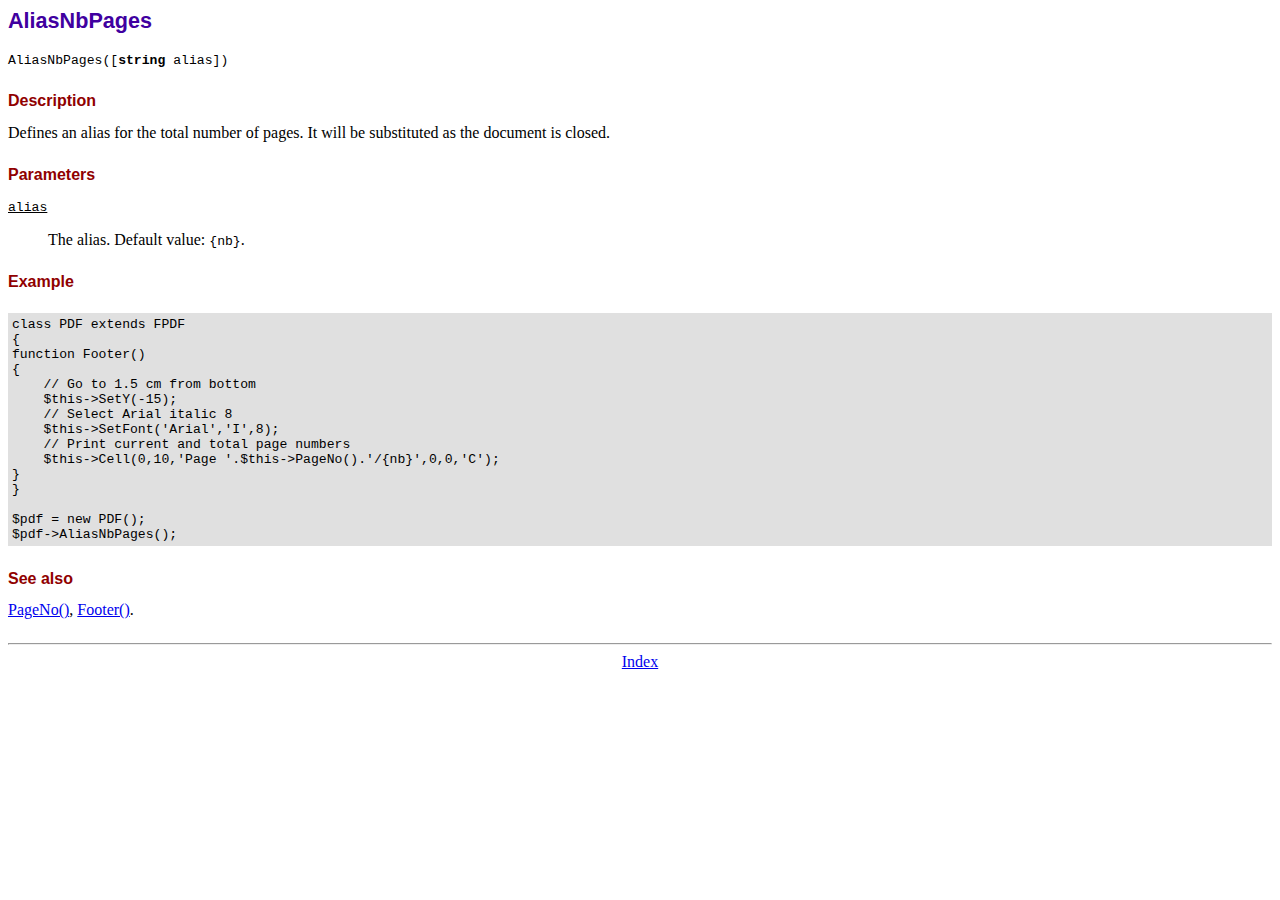
<file: fpdf/doc/aliasnbpages.htm>
<!DOCTYPE html PUBLIC "-//W3C//DTD HTML 4.01 Transitional//EN">
<html>
<head>
<meta http-equiv="Content-Type" content="text/html; charset=ISO-8859-1">
<title>AliasNbPages</title>
<link type="text/css" rel="stylesheet" href="../fpdf.css">
</head>
<body>
<h1>AliasNbPages</h1>
<code>AliasNbPages([<b>string</b> alias])</code>
<h2>Description</h2>
Defines an alias for the total number of pages. It will be substituted as the document is
closed.
<h2>Parameters</h2>
<dl class="param">
<dt><code>alias</code></dt>
<dd>
The alias. Default value: <code>{nb}</code>.
</dd>
</dl>
<h2>Example</h2>
<div class="doc-source">
<pre><code>class PDF extends FPDF
{
function Footer()
{
    // Go to 1.5 cm from bottom
    $this-&gt;SetY(-15);
    // Select Arial italic 8
    $this-&gt;SetFont('Arial','I',8);
    // Print current and total page numbers
    $this-&gt;Cell(0,10,'Page '.$this-&gt;PageNo().'/{nb}',0,0,'C');
}
}

$pdf = new PDF();
$pdf-&gt;AliasNbPages();</code></pre>
</div>
<h2>See also</h2>
<a href="pageno.htm">PageNo()</a>,
<a href="footer.htm">Footer()</a>.
<hr style="margin-top:1.5em">
<div style="text-align:center"><a href="index.htm">Index</a></div>
</body>
</html>
</file>
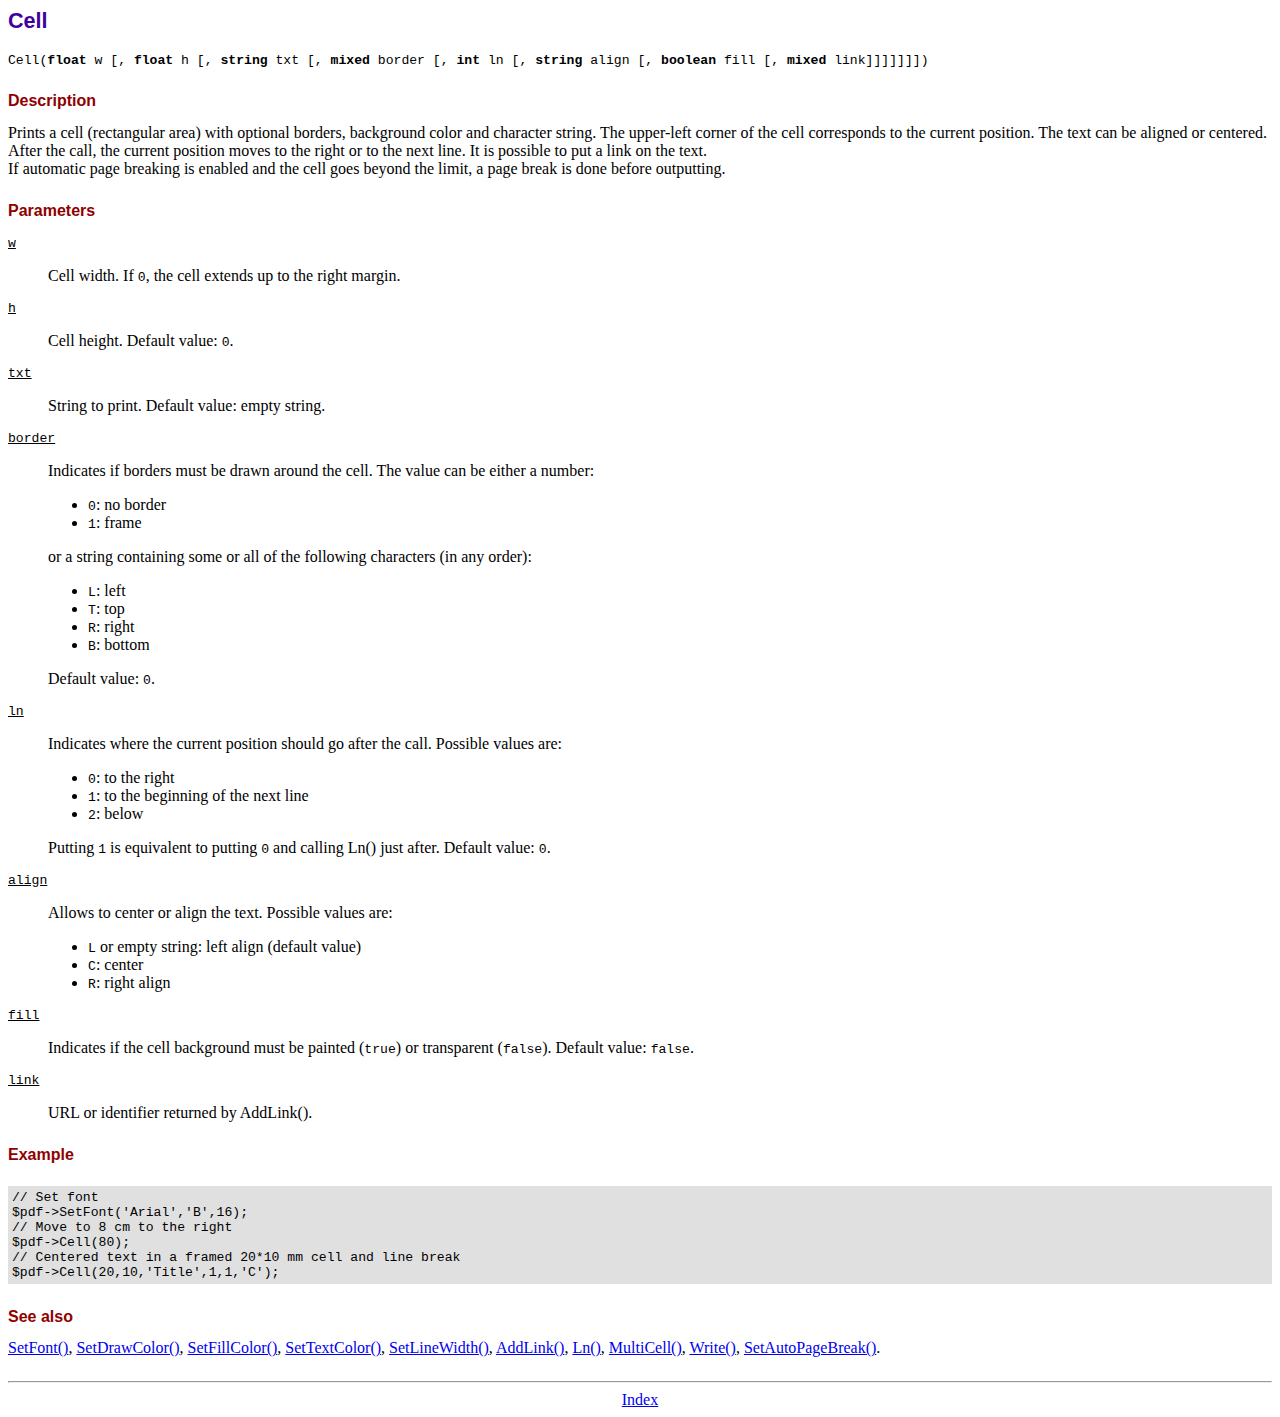
<file: fpdf/doc/cell.htm>
<!DOCTYPE html PUBLIC "-//W3C//DTD HTML 4.01 Transitional//EN">
<html>
<head>
<meta http-equiv="Content-Type" content="text/html; charset=ISO-8859-1">
<title>Cell</title>
<link type="text/css" rel="stylesheet" href="../fpdf.css">
</head>
<body>
<h1>Cell</h1>
<code>Cell(<b>float</b> w [, <b>float</b> h [, <b>string</b> txt [, <b>mixed</b> border [, <b>int</b> ln [, <b>string</b> align [, <b>boolean</b> fill [, <b>mixed</b> link]]]]]]])</code>
<h2>Description</h2>
Prints a cell (rectangular area) with optional borders, background color and character string.
The upper-left corner of the cell corresponds to the current position. The text can be aligned
or centered. After the call, the current position moves to the right or to the next line. It is
possible to put a link on the text.
<br>
If automatic page breaking is enabled and the cell goes beyond the limit, a page break is
done before outputting.
<h2>Parameters</h2>
<dl class="param">
<dt><code>w</code></dt>
<dd>
Cell width. If <code>0</code>, the cell extends up to the right margin.
</dd>
<dt><code>h</code></dt>
<dd>
Cell height.
Default value: <code>0</code>.
</dd>
<dt><code>txt</code></dt>
<dd>
String to print.
Default value: empty string.
</dd>
<dt><code>border</code></dt>
<dd>
Indicates if borders must be drawn around the cell. The value can be either a number:
<ul>
<li><code>0</code>: no border</li>
<li><code>1</code>: frame</li>
</ul>
or a string containing some or all of the following characters (in any order):
<ul>
<li><code>L</code>: left</li>
<li><code>T</code>: top</li>
<li><code>R</code>: right</li>
<li><code>B</code>: bottom</li>
</ul>
Default value: <code>0</code>.
</dd>
<dt><code>ln</code></dt>
<dd>
Indicates where the current position should go after the call. Possible values are:
<ul>
<li><code>0</code>: to the right</li>
<li><code>1</code>: to the beginning of the next line</li>
<li><code>2</code>: below</li>
</ul>
Putting <code>1</code> is equivalent to putting <code>0</code> and calling Ln() just after.
Default value: <code>0</code>.
</dd>
<dt><code>align</code></dt>
<dd>
Allows to center or align the text. Possible values are:
<ul>
<li><code>L</code> or empty string: left align (default value)</li>
<li><code>C</code>: center</li>
<li><code>R</code>: right align</li>
</ul>
</dd>
<dt><code>fill</code></dt>
<dd>
Indicates if the cell background must be painted (<code>true</code>) or transparent (<code>false</code>).
Default value: <code>false</code>.
</dd>
<dt><code>link</code></dt>
<dd>
URL or identifier returned by AddLink().
</dd>
</dl>
<h2>Example</h2>
<div class="doc-source">
<pre><code>// Set font
$pdf-&gt;SetFont('Arial','B',16);
// Move to 8 cm to the right
$pdf-&gt;Cell(80);
// Centered text in a framed 20*10 mm cell and line break
$pdf-&gt;Cell(20,10,'Title',1,1,'C');</code></pre>
</div>
<h2>See also</h2>
<a href="setfont.htm">SetFont()</a>,
<a href="setdrawcolor.htm">SetDrawColor()</a>,
<a href="setfillcolor.htm">SetFillColor()</a>,
<a href="settextcolor.htm">SetTextColor()</a>,
<a href="setlinewidth.htm">SetLineWidth()</a>,
<a href="addlink.htm">AddLink()</a>,
<a href="ln.htm">Ln()</a>,
<a href="multicell.htm">MultiCell()</a>,
<a href="write.htm">Write()</a>,
<a href="setautopagebreak.htm">SetAutoPageBreak()</a>.
<hr style="margin-top:1.5em">
<div style="text-align:center"><a href="index.htm">Index</a></div>
</body>
</html>
</file>
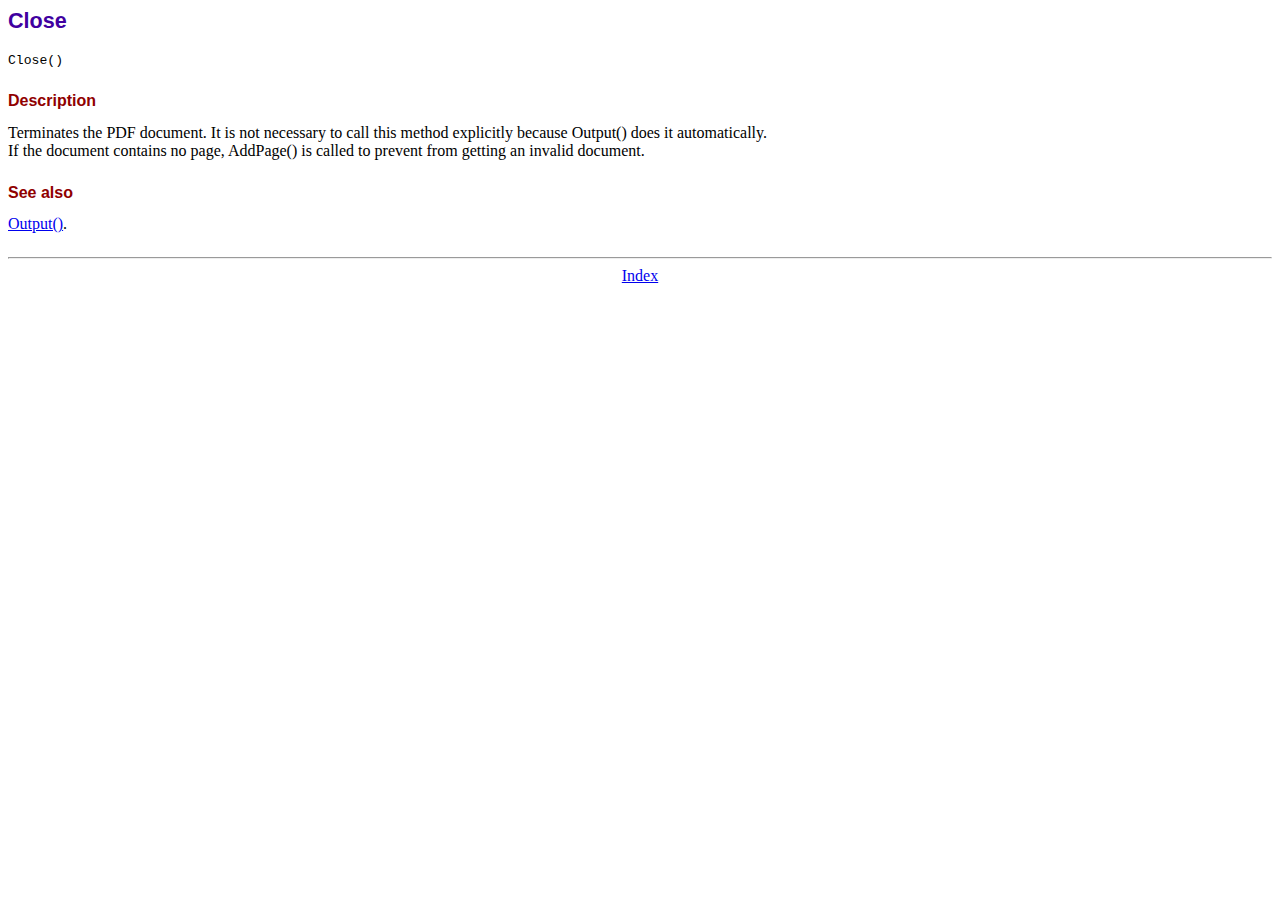
<file: fpdf/doc/close.htm>
<!DOCTYPE html PUBLIC "-//W3C//DTD HTML 4.01 Transitional//EN">
<html>
<head>
<meta http-equiv="Content-Type" content="text/html; charset=ISO-8859-1">
<title>Close</title>
<link type="text/css" rel="stylesheet" href="../fpdf.css">
</head>
<body>
<h1>Close</h1>
<code>Close()</code>
<h2>Description</h2>
Terminates the PDF document. It is not necessary to call this method explicitly because Output()
does it automatically.
<br>
If the document contains no page, AddPage() is called to prevent from getting an invalid document.
<h2>See also</h2>
<a href="output.htm">Output()</a>.
<hr style="margin-top:1.5em">
<div style="text-align:center"><a href="index.htm">Index</a></div>
</body>
</html>
</file>
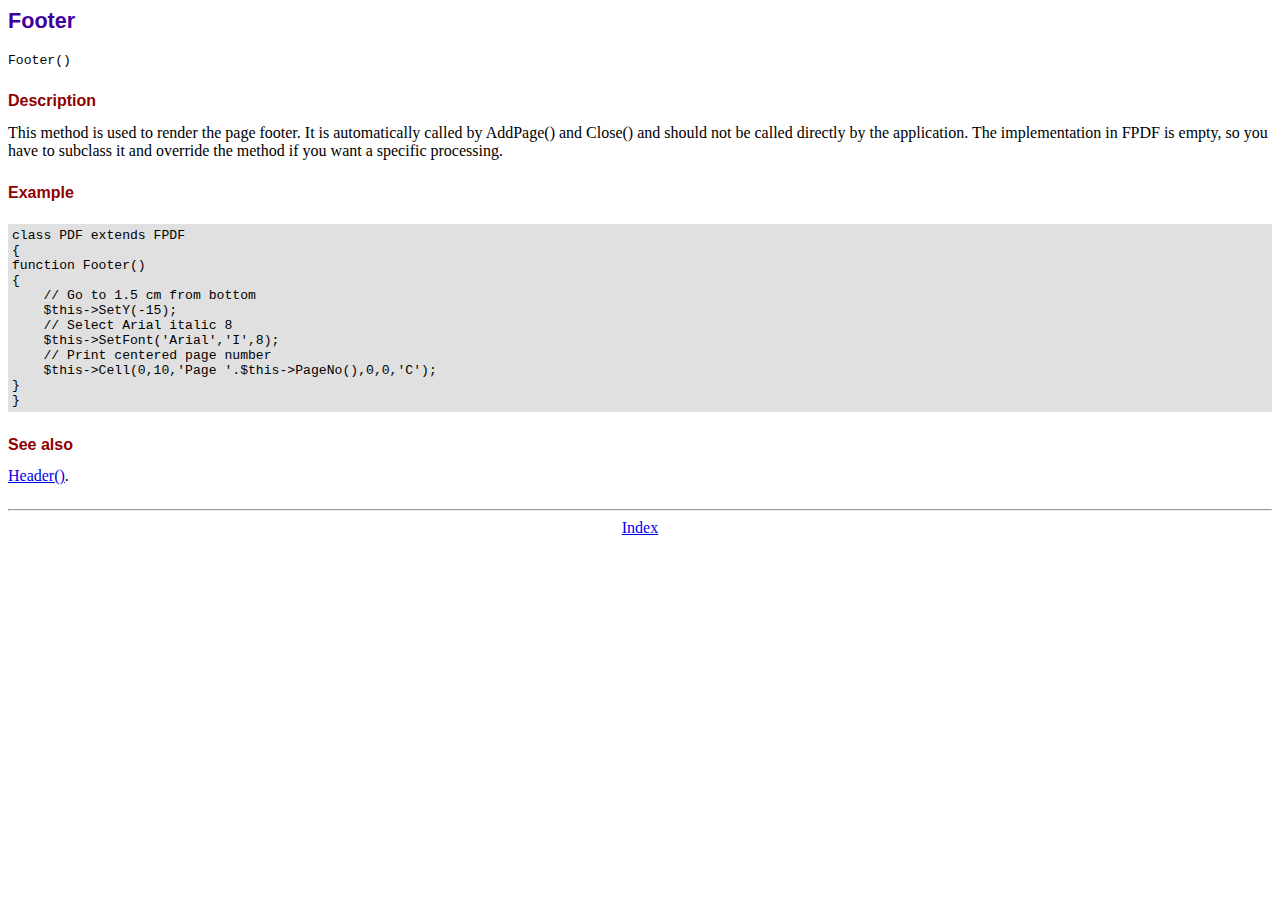
<file: fpdf/doc/footer.htm>
<!DOCTYPE html PUBLIC "-//W3C//DTD HTML 4.01 Transitional//EN">
<html>
<head>
<meta http-equiv="Content-Type" content="text/html; charset=ISO-8859-1">
<title>Footer</title>
<link type="text/css" rel="stylesheet" href="../fpdf.css">
</head>
<body>
<h1>Footer</h1>
<code>Footer()</code>
<h2>Description</h2>
This method is used to render the page footer. It is automatically called by AddPage() and
Close() and should not be called directly by the application. The implementation in FPDF is
empty, so you have to subclass it and override the method if you want a specific processing.
<h2>Example</h2>
<div class="doc-source">
<pre><code>class PDF extends FPDF
{
function Footer()
{
    // Go to 1.5 cm from bottom
    $this-&gt;SetY(-15);
    // Select Arial italic 8
    $this-&gt;SetFont('Arial','I',8);
    // Print centered page number
    $this-&gt;Cell(0,10,'Page '.$this-&gt;PageNo(),0,0,'C');
}
}</code></pre>
</div>
<h2>See also</h2>
<a href="header.htm">Header()</a>.
<hr style="margin-top:1.5em">
<div style="text-align:center"><a href="index.htm">Index</a></div>
</body>
</html>
</file>
<file: fpdf/fpdf.css>
body {font-family:"Times New Roman",serif}
h1 {font:bold 135% Arial,sans-serif; color:#4000A0; margin-bottom:0.9em}
h2 {font:bold 100% Arial,sans-serif; color:#900000; margin-top:1.5em}
dl.param dt {text-decoration:underline}
dl.param dd {margin-top:1em; margin-bottom:1em}
dl.param ul {margin-top:1em; margin-bottom:1em}
tt, code, kbd {font-family:"Courier New",Courier,monospace; font-size:82%}
div.source {margin-top:1.4em; margin-bottom:1.3em}
div.source pre {display:table; border:1px solid #24246A; width:100%; margin:0em; font-family:inherit; font-size:100%}
div.source code {display:block; border:1px solid #C5C5EC; background-color:#F0F5FF; padding:6px; color:#000000}
div.doc-source {margin-top:1.4em; margin-bottom:1.3em}
div.doc-source pre {display:table; width:100%; margin:0em; font-family:inherit; font-size:100%}
div.doc-source code {display:block; background-color:#E0E0E0; padding:4px}
.kw {color:#000080; font-weight:bold}
.str {color:#CC0000}
.cmt {color:#008000}
p.demo {text-align:center; margin-top:-0.9em}
a.demo {text-decoration:none; font-weight:bold; color:#0000CC}
a.demo:link {text-decoration:none; font-weight:bold; color:#0000CC}
a.demo:hover {text-decoration:none; font-weight:bold; color:#0000FF}
a.demo:active {text-decoration:none; font-weight:bold; color:#0000FF}
</file>
